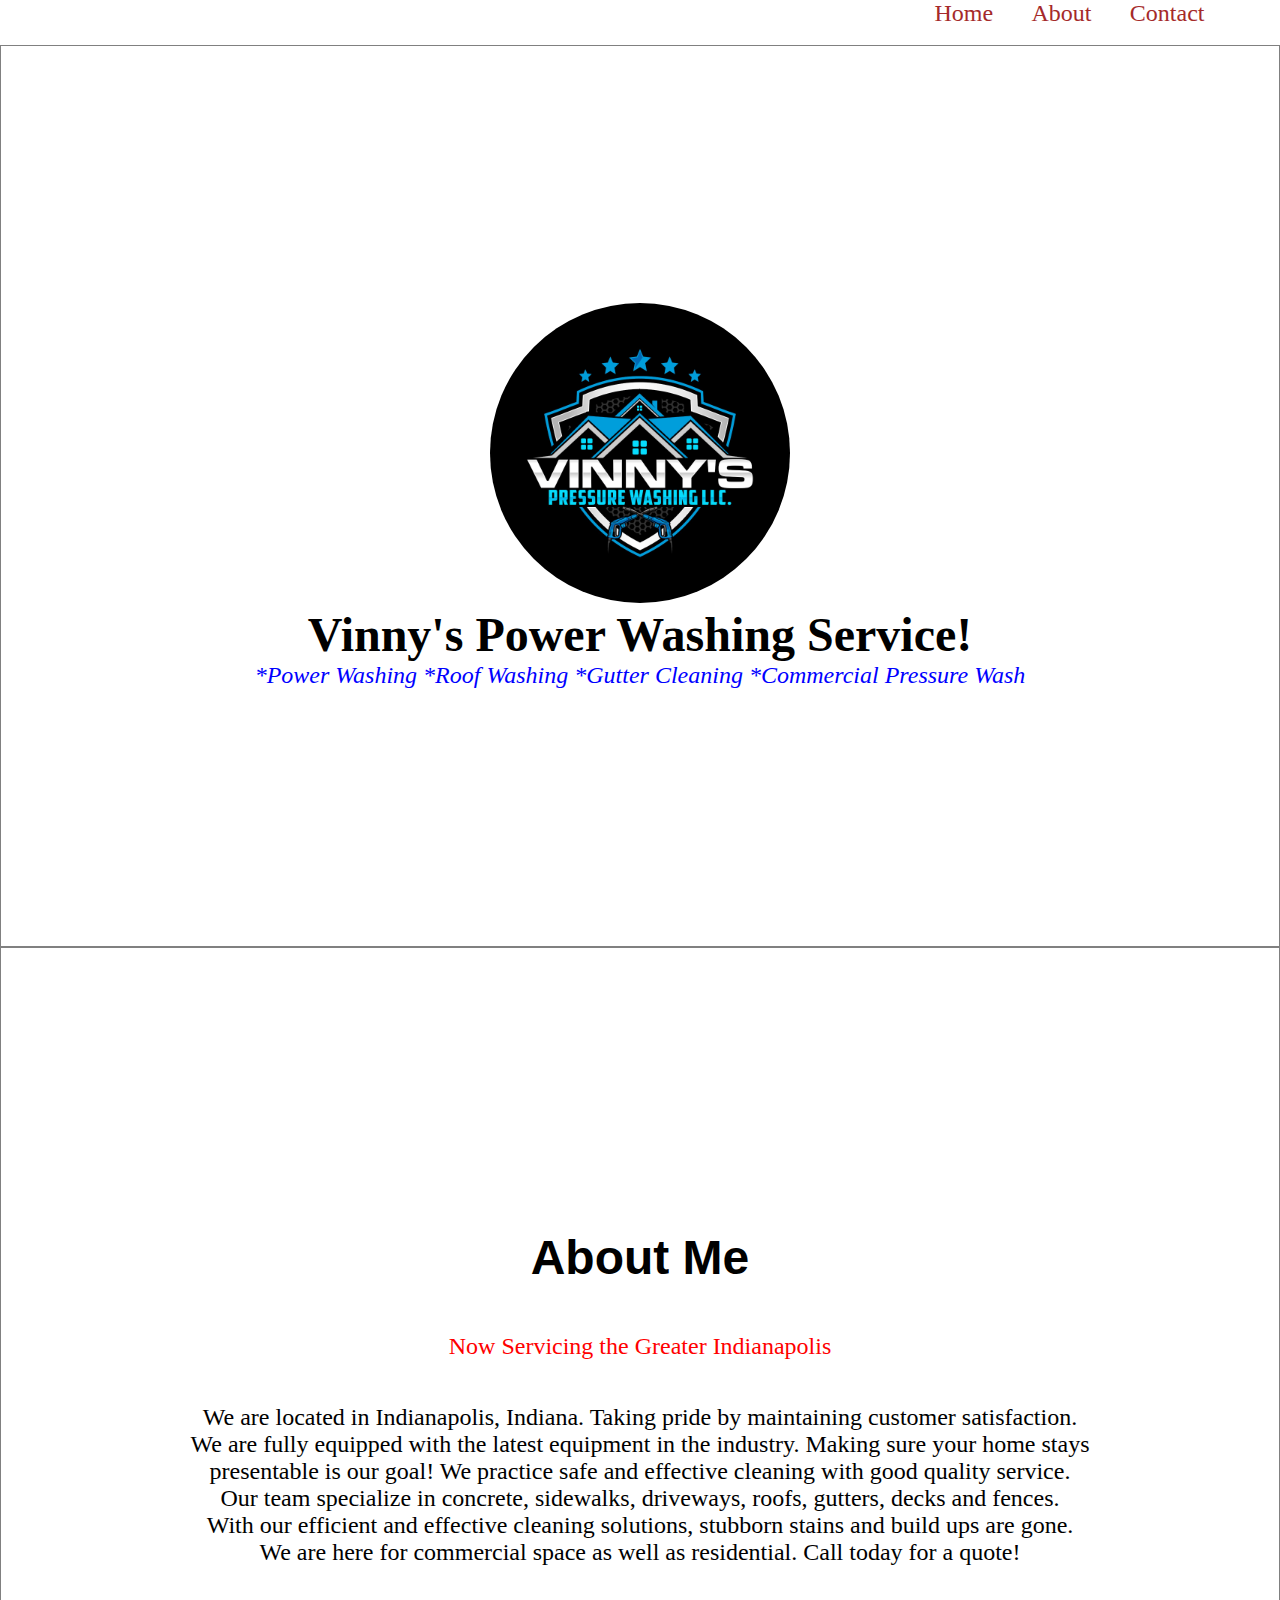
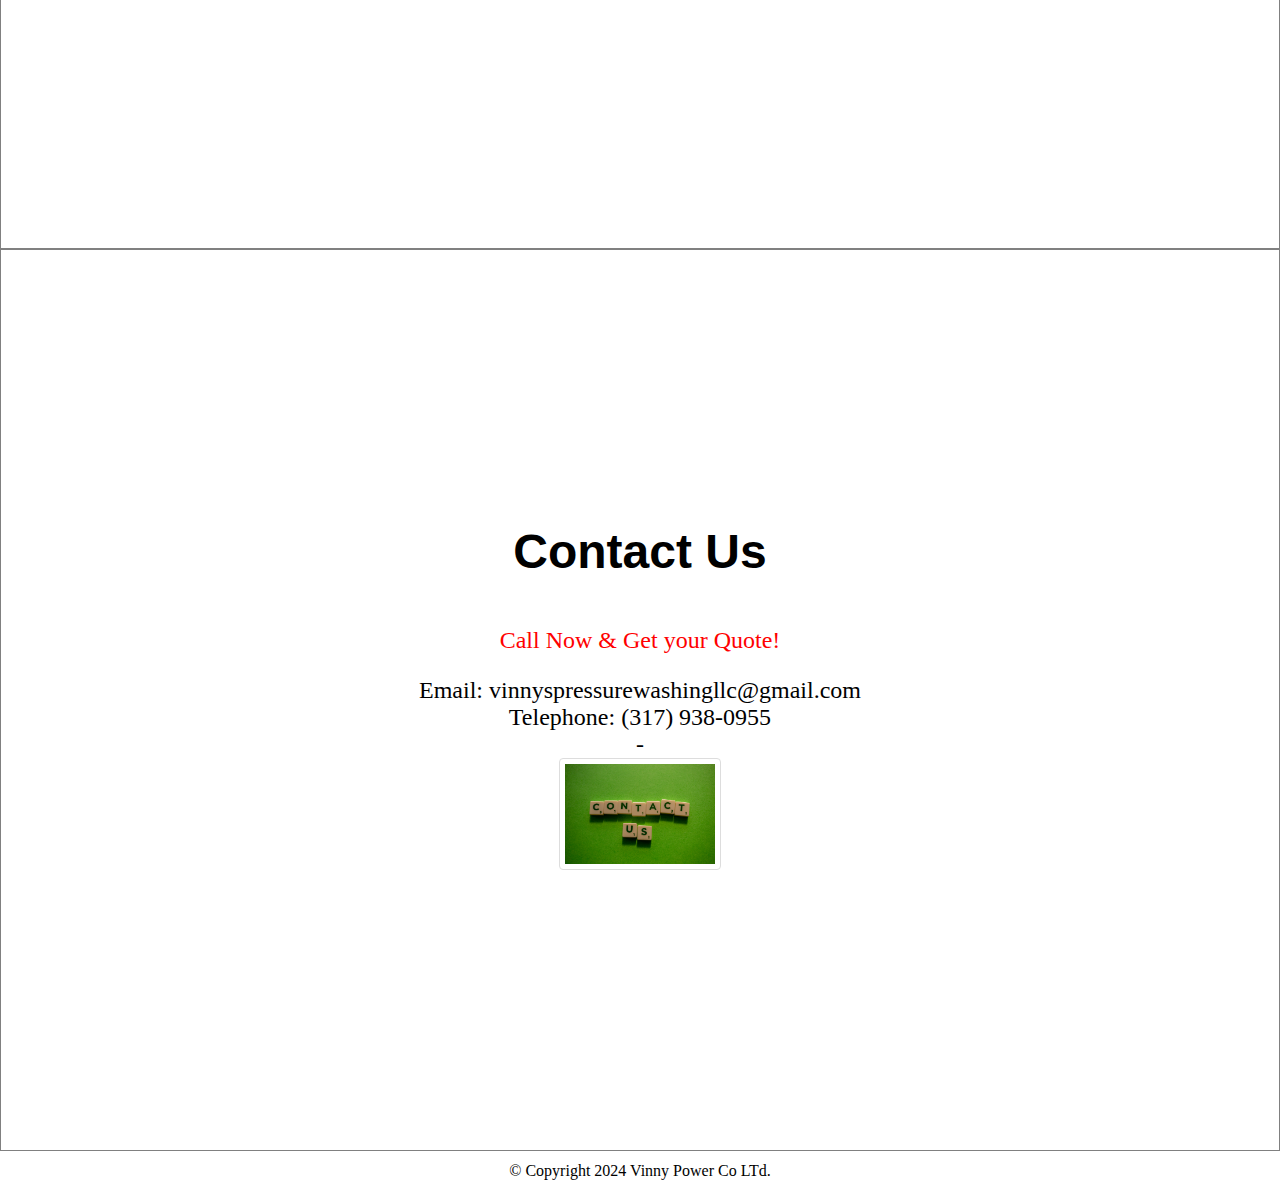
<file: index.html>
<!DOCTYPE html>
<html lang="en">
<head>
<meta charset="UTF-8">
<meta name="viewport" content="width=device-width, initial-scale=1.0">
<title>Vinny's Powerwashing</title>
<link rel="stylesheet" href="css/sheet.css">
<link rel="stylesheet" href="css/style.min.css">
</head>
<body>
<header>
<nav>
<ul>
<li><a href="#intro">Home</a></li>
<li><a href="#about">About</a></li>
<li><a href="#contact">Contact</a></li>
</ul>
</nav>
</header>
<main>

<section id="intro">
<div class="Container">
<img src="Images/washer.jpg" alt="display picture of powerwasher">
<h1>Vinny's Power Washing Service!</h1>
<p1> *Power Washing *Roof Washing *Gutter Cleaning *Commercial Pressure Wash<p1>
</div> 
</section>

<section id="about">
<div class="container">
<h2>About Me</h2>
<p>Now Servicing the Greater Indianapolis </p>
<ul>
<li>We are located in Indianapolis, Indiana. Taking pride by maintaining customer satisfaction.
</li>
<li>We are fully equipped with the latest equipment in the industry.  Making sure your home stays
</li>
<li>presentable is our goal! We practice safe and effective cleaning with good quality service.
</li>
<li> Our team specialize in concrete, sidewalks, driveways, roofs, gutters,  decks and fences.
</li>
<li>With our efficient and effective cleaning solutions, stubborn stains and build ups are gone.
</li>
<li> We are here for commercial space as well as residential. Call today for a quote! 
</li>
</ul>
</div>
</section>

<section id="contact">
<div class="container">
<h2>  Contact Us</h2>
<p> Call Now & Get your Quote!  </p>
<ul>
<li> Email:    vinnyspressurewashingllc@gmail.com </li>
<li>Telephone: (317) 938-0955 </li>
<li> - </li>
<li><img src="Images/contact_us.jpeg" alt="display picture of contact" class="image2"></li>
</ul>
</div>
</section>

</main>
<footer>
<p2>© Copyright 2024 Vinny Power Co LTd.</p2>
</footer>
</body>
</html>
</file>
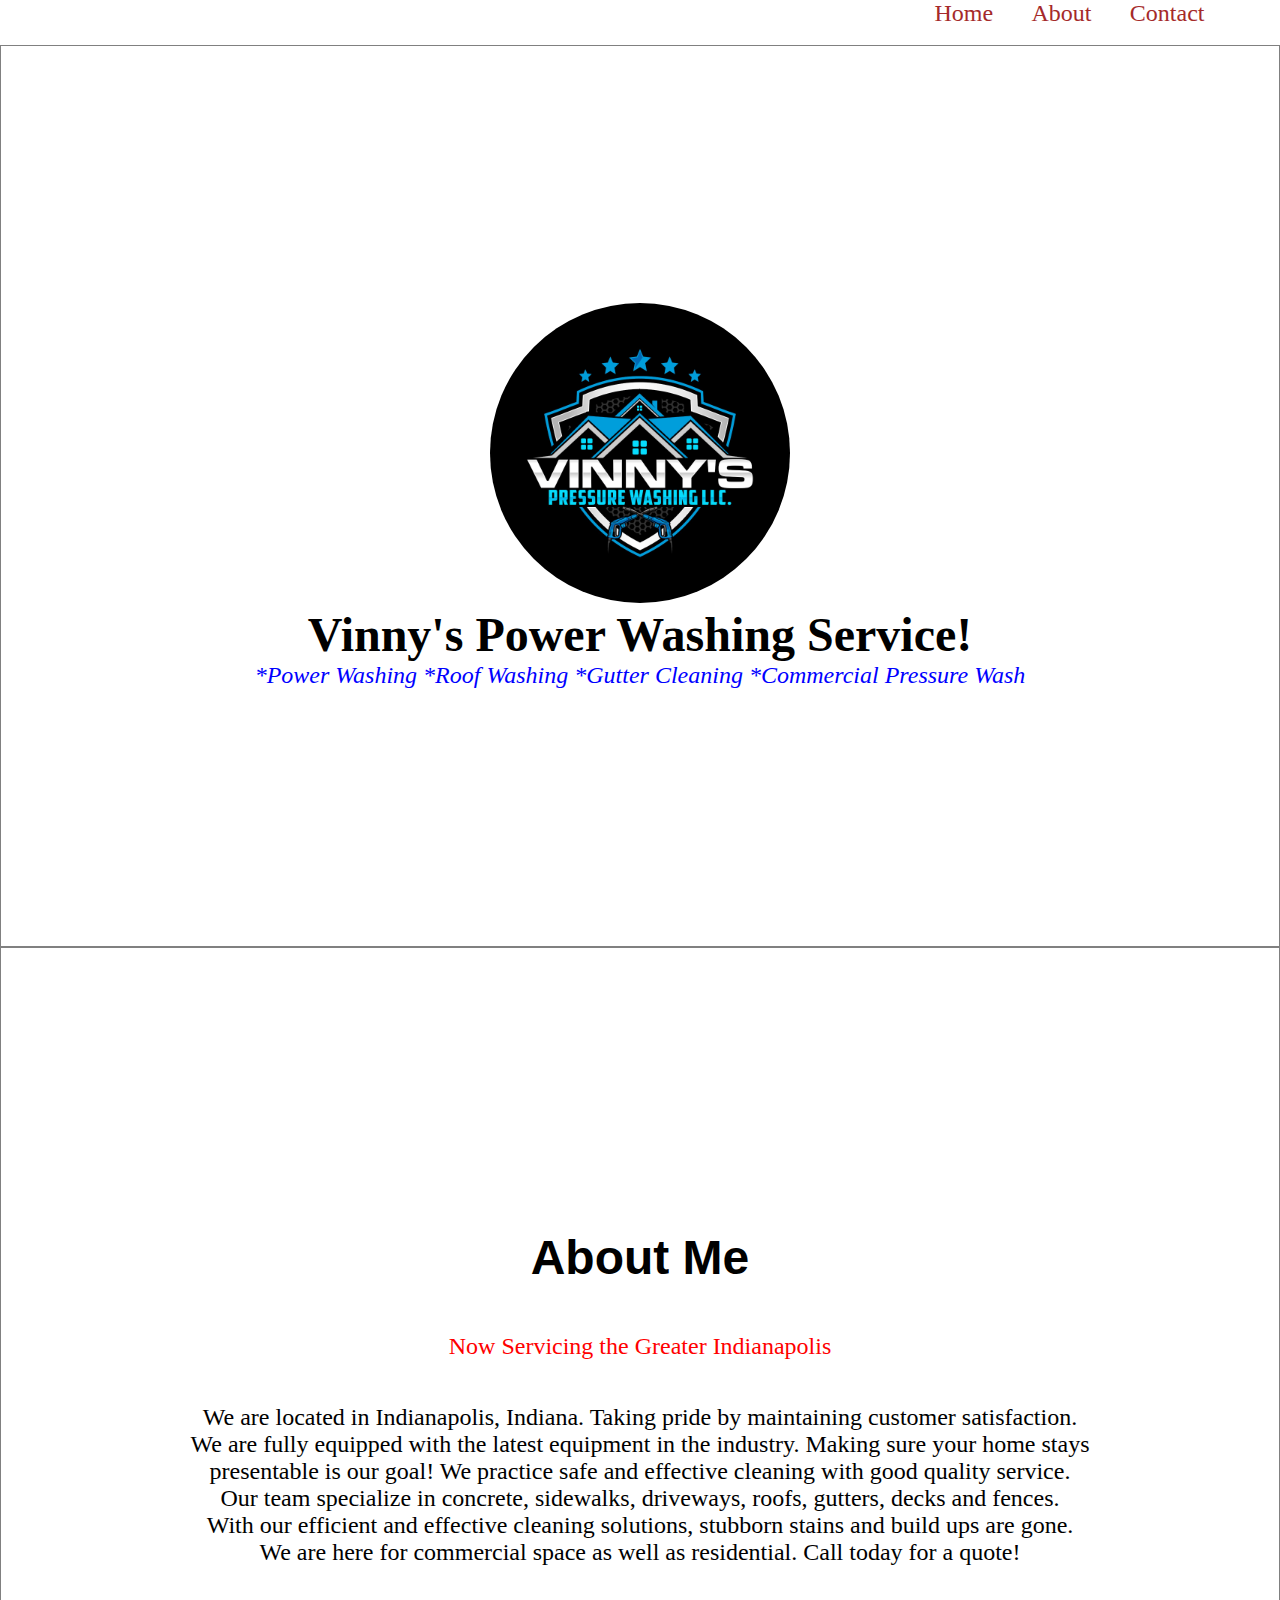
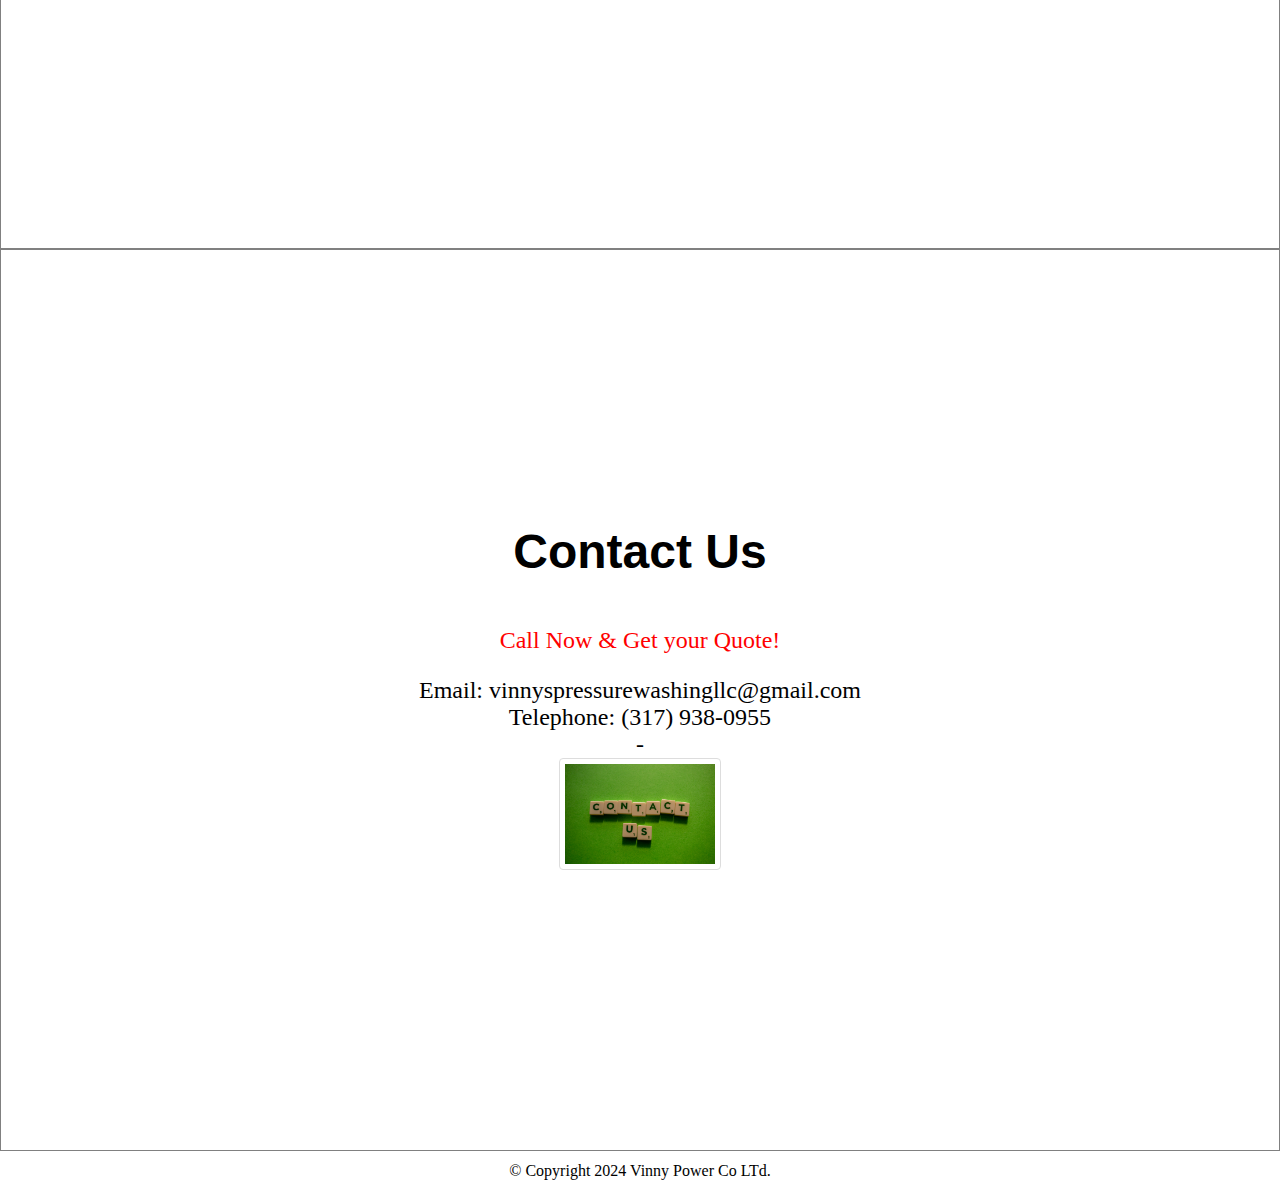
<file: website.html>
<!DOCTYPE html>
<html lang="en">
<head>
<meta charset="UTF-8">
<meta name="viewport" content="width=device-width, initial-scale=1.0">
<title>Vinny's Powerwashing</title>
<link rel="stylesheet" href="css/sheet.css">
<link rel="stylesheet" href="css/style.min.css">
</head>
<body>
<header>
<nav>
<ul>
<li><a href="#intro">Home</a></li>
<li><a href="#about">About</a></li>
<li><a href="#contact">Contact</a></li>
</ul>
</nav>
</header>
<main>

<section id="intro">
<div class="Container">
<img src="Images/washer.jpg" alt="display picture of powerwasher">
<h1>Vinny's Power Washing Service!</h1>
<p1> *Power Washing *Roof Washing *Gutter Cleaning *Commercial Pressure Wash<p1>
</div> 
</section>

<section id="about">
<div class="container">
<h2>About Me</h2>
<p>Now Servicing the Greater Indianapolis </p>
<ul>
<li>We are located in Indianapolis, Indiana. Taking pride by maintaining customer satisfaction.
</li>
<li>We are fully equipped with the latest equipment in the industry.  Making sure your home stays
</li>
<li>presentable is our goal! We practice safe and effective cleaning with good quality service.
</li>
<li> Our team specialize in concrete, sidewalks, driveways, roofs, gutters,  decks and fences.
</li>
<li>With our efficient and effective cleaning solutions, stubborn stains and build ups are gone.
</li>
<li> We are here for commercial space as well as residential. Call today for a quote! 
</li>
</ul>
</div>
</section>

<section id="contact">
<div class="container">
<h2>  Contact Us</h2>
<p> Call Now & Get your Quote!  </p>
<ul>
<li> Email:    vinnyspressurewashingllc@gmail.com </li>
<li>Telephone: (317) 938-0955 </li>
<li> - </li>
<li><img src="Images/contact_us.jpeg" alt="display picture of contact" class="image2"></li>
</ul>
</div>
</section>

</main>
<footer>
<p2>© Copyright 2024 Vinny Power Co LTd.</p2>
</footer>
</body>
</html>
</file>
<file: css/sheet.css>
*{
padding: 0;
margin: 0;
}

header{
height: 45px;
}




header nav ul{
display: flex;
margin-left: 70%;
list-style: none;
}

header nav ul li{
padding-left: 10%;
}

header a{
text-decoration: none;
color: brown;

}

ul {
  list-style-type: none;
  margin: 0;
  padding: 0;

}

li{
font-size: 1.5em;
}

body {
    text-align: center;
}

section{
height: 100vh;
border: 1px solid grey;
display: flex;
justify-content: center;
align-items: center;
}




.Container img{
height: 300px;
border-radius: 50%;
}

h1{
font-size:3em
}
h2{
margin-bottom: 1em;
font-size: 3em;
font-family: 'Lucida Sans', 'Lucida Sans Regular', 'Lucida Grande', 'Lucida Sans Unicode', Geneva, Verdana, sans-serif;
}

p{
margin-bottom: 5%;
font-size: 1.5rem;
color: red;
}

p1{
margin-bottom: 0%;
font-size: 1.5rem;
font-style: italic;
color: blue;
}

.Container ul{
margin-top: 2%;
font-size: 3rem;

}

.image2{
 border: 1px solid #ddd;
  border-radius: 4px;
  padding: 5px;
  width: 150px;
}

footer {
line-height: 40px;
display: flex;
justify-content: center;
font-size: 1rem;
}

#intro {
background-color: white;
}
#about{
background-color: white;
text-align: center;
}
#contact{
background-color: white;
}
</file>
<file: css/style.min.css>
@charset "UTF-8";
.wp-block-archives {
    box-sizing:border-box
}

.wp-block-archives-dropdown label {
    display:block
}

.wp-block-avatar {
    line-height:0
}

.wp-block-avatar, .wp-block-avatar img {
    box-sizing:border-box
}

.wp-block-avatar.aligncenter {
    text-align:center
}

.wp-block-audio {
    box-sizing:border-box
}

.wp-block-audio figcaption {
    margin-bottom: 1em;
    margin-top:.5em
}

.wp-block-audio audio {
    min-width: 300px;
    width:100%
}

.wp-block-button__link {
    box-sizing: border-box;
    cursor: pointer;
    display: inline-block;
    text-align: center;
    word-break:break-word
}

.wp-block-button__link.aligncenter {
    text-align:center
}

.wp-block-button__link.alignright {
    text-align:right
}

:where(.wp-block-button__link) {
    border-radius: 9999px;
    box-shadow: none;
    padding: calc(.667em + 2px) calc(1.333em + 2px);
    text-decoration:none
}

.wp-block-button[style * =text-decoration] .wp-block-button__link {
    text-decoration:inherit
}

.wp-block-buttons > .wp-block-button.has-custom-width {
    max-width:none
}

.wp-block-buttons > .wp-block-button.has-custom-width .wp-block-button__link {
    width:100%
}

.wp-block-buttons > .wp-block-button.has-custom-font-size .wp-block-button__link {
    font-size:inherit
}

.wp-block-buttons > .wp-block-button.wp-block-button__width-25 {
    width:calc(25% - var(--wp--style--block-gap, .5em) * .75)
}

.wp-block-buttons > .wp-block-button.wp-block-button__width-50 {
    width:calc(50% - var(--wp--style--block-gap, .5em) * .5)
}

.wp-block-buttons > .wp-block-button.wp-block-button__width-75 {
    width:calc(75% - var(--wp--style--block-gap, .5em) * .25)
}

.wp-block-buttons > .wp-block-button.wp-block-button__width-100 {
    flex-basis: 100%;
    width:100%
}

.wp-block-buttons.is-vertical > .wp-block-button.wp-block-button__width-25 {
    width:25%
}

.wp-block-buttons.is-vertical > .wp-block-button.wp-block-button__width-50 {
    width:50%
}

.wp-block-buttons.is-vertical > .wp-block-button.wp-block-button__width-75 {
    width:75%
}

.wp-block-button.is-style-squared, .wp-block-button__link.wp-block-button.is-style-squared {
    border-radius:0
}

.wp-block-button.no-border-radius, .wp-block-button__link.no-border-radius {
    border-radius:0 !important
}

.wp-block-button .wp-block-button__link.is-style-outline, .wp-block-button.is-style-outline > .wp-block-button__link {
    border: 2px solid;
    padding:.667em 1.333em
}

.wp-block-button .wp-block-button__link.is-style-outline:not(.has-text-color), .wp-block-button.is-style-outline > .wp-block-button__link:not(.has-text-color) {
    color:currentColor
}

.wp-block-button .wp-block-button__link.is-style-outline:not(.has-background), .wp-block-button.is-style-outline > .wp-block-button__link:not(.has-background) {
    background-color: transparent;
    background-image:none
}

.wp-block-button .wp-block-button__link:where(.has-border-color) {
    border-width:initial
}

.wp-block-button .wp-block-button__link:where([style * =border-top-color]) {
    border-top-width:medium
}

.wp-block-button .wp-block-button__link:where([style * =border-right-color]) {
    border-right-width:medium
}

.wp-block-button .wp-block-button__link:where([style * =border-bottom-color]) {
    border-bottom-width:medium
}

.wp-block-button .wp-block-button__link:where([style * =border-left-color]) {
    border-left-width:medium
}

.wp-block-button .wp-block-button__link:where([style * =border-style]) {
    border-width:initial
}

.wp-block-button .wp-block-button__link:where([style * =border-top-style]) {
    border-top-width:medium
}

.wp-block-button .wp-block-button__link:where([style * =border-right-style]) {
    border-right-width:medium
}

.wp-block-button .wp-block-button__link:where([style * =border-bottom-style]) {
    border-bottom-width:medium
}

.wp-block-button .wp-block-button__link:where([style * =border-left-style]) {
    border-left-width:medium
}

.wp-block-buttons.is-vertical {
    flex-direction:column
}

.wp-block-buttons.is-vertical > .wp-block-button:last-child {
    margin-bottom:0
}

.wp-block-buttons > .wp-block-button {
    display: inline-block;
    margin:0
}

.wp-block-buttons.is-content-justification-left {
    justify-content:flex-start
}

.wp-block-buttons.is-content-justification-left.is-vertical {
    align-items:flex-start
}

.wp-block-buttons.is-content-justification-center {
    justify-content:center
}

.wp-block-buttons.is-content-justification-center.is-vertical {
    align-items:center
}

.wp-block-buttons.is-content-justification-right {
    justify-content:flex-end
}

.wp-block-buttons.is-content-justification-right.is-vertical {
    align-items:flex-end
}

.wp-block-buttons.is-content-justification-space-between {
    justify-content:space-between
}

.wp-block-buttons.aligncenter {
    text-align:center
}

.wp-block-buttons:not(.is-content-justification-space-between, .is-content-justification-right, .is-content-justification-left, .is-content-justification-center) .wp-block-button.aligncenter {
    margin-left: auto;
    margin-right: auto;
    width:100%
}

.wp-block-buttons[style * =text-decoration] .wp-block-button, .wp-block-buttons[style * =text-decoration] .wp-block-button__link {
    text-decoration:inherit
}

.wp-block-buttons.has-custom-font-size .wp-block-button__link {
    font-size:inherit
}

.wp-block-button.aligncenter, .wp-block-calendar {
    text-align:center
}

.wp-block-calendar td, .wp-block-calendar th {
    border: 1px solid;
    padding:.25em
}

.wp-block-calendar th {
    font-weight:400
}

.wp-block-calendar caption {
    background-color:inherit
}

.wp-block-calendar table {
    border-collapse: collapse;
    width:100%
}

.wp-block-calendar table:where(:not(.has-text-color)) {
    color:#40464d
}

.wp-block-calendar table:where(:not(.has-text-color)) td, .wp-block-calendar table:where(:not(.has-text-color)) th {
    border-color:#ddd
}

.wp-block-calendar table.has-background th {
    background-color:inherit
}

.wp-block-calendar table.has-text-color th {
    color:inherit
}

:where(.wp-block-calendar table:not(.has-background) th) {
    background:#ddd
}

.wp-block-categories {
    box-sizing:border-box
}

.wp-block-categories.alignleft {
    margin-right:2em
}

.wp-block-categories.alignright {
    margin-left:2em
}

.wp-block-categories.wp-block-categories-dropdown.aligncenter {
    text-align:center
}

.wp-block-code {
    box-sizing:border-box
}

.wp-block-code code {
    display: block;
    font-family: inherit;
    overflow-wrap: break-word;
    white-space:pre-wrap
}

.wp-block-columns {
    align-items: normal !important;
    box-sizing: border-box;
    display: flex;
    flex-wrap:wrap !important
}

@media (min-width: 782px) {
    .wp-block-columns {
        flex-wrap:nowrap !important
    }
}

.wp-block-columns.are-vertically-aligned-top {
    align-items:flex-start
}

.wp-block-columns.are-vertically-aligned-center {
    align-items:center
}

.wp-block-columns.are-vertically-aligned-bottom {
    align-items:flex-end
}

@media (max-width: 781px) {
    .wp-block-columns:not(.is-not-stacked-on-mobile) > .wp-block-column {
        flex-basis:100% !important
    }
}

@media (min-width: 782px) {
    .wp-block-columns:not(.is-not-stacked-on-mobile) > .wp-block-column {
        flex-basis: 0;
        flex-grow:1
    }

    .wp-block-columns:not(.is-not-stacked-on-mobile) > .wp-block-column[style * =flex-basis] {
        flex-grow:0
    }
}

.wp-block-columns.is-not-stacked-on-mobile {
    flex-wrap:nowrap !important
}

.wp-block-columns.is-not-stacked-on-mobile > .wp-block-column {
    flex-basis: 0;
    flex-grow:1
}

.wp-block-columns.is-not-stacked-on-mobile > .wp-block-column[style * =flex-basis] {
    flex-grow:0
}

:where(.wp-block-columns) {
    margin-bottom:1.75em
}

:where(.wp-block-columns.has-background) {
    padding:1.25em 2.375em
}

.wp-block-column {
    flex-grow: 1;
    min-width: 0;
    overflow-wrap: break-word;
    word-break:break-word
}

.wp-block-column.is-vertically-aligned-top {
    align-self:flex-start
}

.wp-block-column.is-vertically-aligned-center {
    align-self:center
}

.wp-block-column.is-vertically-aligned-bottom {
    align-self:flex-end
}

.wp-block-column.is-vertically-aligned-stretch {
    align-self:stretch
}

.wp-block-column.is-vertically-aligned-bottom, .wp-block-column.is-vertically-aligned-center, .wp-block-column.is-vertically-aligned-top {
    width:100%
}

.wp-block-post-comments {
    box-sizing:border-box
}

.wp-block-post-comments .alignleft {
    float:left
}

.wp-block-post-comments .alignright {
    float:right
}

.wp-block-post-comments .navigation:after {
    clear: both;
    content: "";
    display:table
}

.wp-block-post-comments .commentlist {
    clear: both;
    list-style: none;
    margin: 0;
    padding:0
}

.wp-block-post-comments .commentlist .comment {
    min-height: 2.25em;
    padding-left:3.25em
}

.wp-block-post-comments .commentlist .comment p {
    font-size: 1em;
    line-height: 1.8;
    margin:1em 0
}

.wp-block-post-comments .commentlist .children {
    list-style: none;
    margin: 0;
    padding:0
}

.wp-block-post-comments .comment-author {
    line-height:1.5
}

.wp-block-post-comments .comment-author .avatar {
    border-radius: 1.5em;
    display: block;
    float: left;
    height: 2.5em;
    margin-right: .75em;
    margin-top: .5em;
    width:2.5em
}

.wp-block-post-comments .comment-author cite {
    font-style:normal
}

.wp-block-post-comments .comment-meta {
    font-size: .875em;
    line-height:1.5
}

.wp-block-post-comments .comment-meta b {
    font-weight:400
}

.wp-block-post-comments .comment-meta .comment-awaiting-moderation {
    display: block;
    margin-bottom: 1em;
    margin-top:1em
}

.wp-block-post-comments .comment-body .commentmetadata {
    font-size:.875em
}

.wp-block-post-comments .comment-form-author label, .wp-block-post-comments .comment-form-comment label, .wp-block-post-comments .comment-form-email label, .wp-block-post-comments .comment-form-url label {
    display: block;
    margin-bottom:.25em
}

.wp-block-post-comments .comment-form input:not([type=submit]):not([type=checkbox]), .wp-block-post-comments .comment-form textarea {
    box-sizing: border-box;
    display: block;
    width:100%
}

.wp-block-post-comments .comment-form-cookies-consent {
    display: flex;
    gap:.25em
}

.wp-block-post-comments .comment-form-cookies-consent #wp-comment-cookies-consent {
    margin-top:.35em
}

.wp-block-post-comments .comment-reply-title {
    margin-bottom:0
}

.wp-block-post-comments .comment-reply-title :where(small) {
    font-size: var(--wp--preset--font-size--medium, smaller);
    margin-left:.5em
}

.wp-block-post-comments .reply {
    font-size: .875em;
    margin-bottom:1.4em
}

.wp-block-post-comments input:not([type=submit]), .wp-block-post-comments textarea {
    border: 1px solid #949494;
    font-family: inherit;
    font-size:1em
}

.wp-block-post-comments input:not([type=submit]):not([type=checkbox]), .wp-block-post-comments textarea {
    padding:calc(.667em + 2px)
}

:where(.wp-block-post-comments input[type=submit]) {
    border:none
}

.wp-block-comments-pagination > .wp-block-comments-pagination-next, .wp-block-comments-pagination > .wp-block-comments-pagination-numbers, .wp-block-comments-pagination > .wp-block-comments-pagination-previous {
    margin-bottom: .5em;
    margin-right:.5em
}

.wp-block-comments-pagination > .wp-block-comments-pagination-next:last-child, .wp-block-comments-pagination > .wp-block-comments-pagination-numbers:last-child, .wp-block-comments-pagination > .wp-block-comments-pagination-previous:last-child {
    margin-right:0
}

.wp-block-comments-pagination .wp-block-comments-pagination-previous-arrow {
    display: inline-block;
    margin-right:1ch
}

.wp-block-comments-pagination .wp-block-comments-pagination-previous-arrow:not(.is-arrow-chevron) {
    transform:scaleX(1)
}

.wp-block-comments-pagination .wp-block-comments-pagination-next-arrow {
    display: inline-block;
    margin-left:1ch
}

.wp-block-comments-pagination .wp-block-comments-pagination-next-arrow:not(.is-arrow-chevron) {
    transform:scaleX(1)
}

.wp-block-comments-pagination.aligncenter {
    justify-content:center
}

.wp-block-comment-template {
    box-sizing: border-box;
    list-style: none;
    margin-bottom: 0;
    max-width: 100%;
    padding:0
}

.wp-block-comment-template li {
    clear:both
}

.wp-block-comment-template ol {
    list-style: none;
    margin-bottom: 0;
    max-width: 100%;
    padding-left:2rem
}

.wp-block-comment-template.alignleft {
    float:left
}

.wp-block-comment-template.aligncenter {
    margin-left: auto;
    margin-right: auto;
    width: -moz-fit-content;
    width:fit-content
}

.wp-block-comment-template.alignright {
    float:right
}

.wp-block-cover, .wp-block-cover-image {
    align-items: center;
    background-position: 50%;
    box-sizing: border-box;
    display: flex;
    justify-content: center;
    min-height: 430px;
    overflow: hidden;
    overflow: clip;
    padding: 1em;
    position:relative
}

.wp-block-cover .has-background-dim:not([class * =-background-color]), .wp-block-cover-image .has-background-dim:not([class * =-background-color]), .wp-block-cover-image.has-background-dim:not([class * =-background-color]), .wp-block-cover.has-background-dim:not([class * =-background-color]) {
    background-color:#000
}

.wp-block-cover .has-background-dim.has-background-gradient, .wp-block-cover-image .has-background-dim.has-background-gradient {
    background-color:transparent
}

.wp-block-cover-image.has-background-dim:before, .wp-block-cover.has-background-dim:before {
    background-color: inherit;
    content: ""
}

.wp-block-cover .wp-block-cover__background, .wp-block-cover .wp-block-cover__gradient-background, .wp-block-cover-image .wp-block-cover__background, .wp-block-cover-image .wp-block-cover__gradient-background, .wp-block-cover-image.has-background-dim:not(.has-background-gradient):before, .wp-block-cover.has-background-dim:not(.has-background-gradient):before {
    bottom: 0;
    left: 0;
    opacity: .5;
    position: absolute;
    right: 0;
    top: 0;
    z-index:1
}

.wp-block-cover-image.has-background-dim.has-background-dim-10 .wp-block-cover__background, .wp-block-cover-image.has-background-dim.has-background-dim-10 .wp-block-cover__gradient-background, .wp-block-cover-image.has-background-dim.has-background-dim-10:not(.has-background-gradient):before, .wp-block-cover.has-background-dim.has-background-dim-10 .wp-block-cover__background, .wp-block-cover.has-background-dim.has-background-dim-10 .wp-block-cover__gradient-background, .wp-block-cover.has-background-dim.has-background-dim-10:not(.has-background-gradient):before {
    opacity:.1
}

.wp-block-cover-image.has-background-dim.has-background-dim-20 .wp-block-cover__background, .wp-block-cover-image.has-background-dim.has-background-dim-20 .wp-block-cover__gradient-background, .wp-block-cover-image.has-background-dim.has-background-dim-20:not(.has-background-gradient):before, .wp-block-cover.has-background-dim.has-background-dim-20 .wp-block-cover__background, .wp-block-cover.has-background-dim.has-background-dim-20 .wp-block-cover__gradient-background, .wp-block-cover.has-background-dim.has-background-dim-20:not(.has-background-gradient):before {
    opacity:.2
}

.wp-block-cover-image.has-background-dim.has-background-dim-30 .wp-block-cover__background, .wp-block-cover-image.has-background-dim.has-background-dim-30 .wp-block-cover__gradient-background, .wp-block-cover-image.has-background-dim.has-background-dim-30:not(.has-background-gradient):before, .wp-block-cover.has-background-dim.has-background-dim-30 .wp-block-cover__background, .wp-block-cover.has-background-dim.has-background-dim-30 .wp-block-cover__gradient-background, .wp-block-cover.has-background-dim.has-background-dim-30:not(.has-background-gradient):before {
    opacity:.3
}

.wp-block-cover-image.has-background-dim.has-background-dim-40 .wp-block-cover__background, .wp-block-cover-image.has-background-dim.has-background-dim-40 .wp-block-cover__gradient-background, .wp-block-cover-image.has-background-dim.has-background-dim-40:not(.has-background-gradient):before, .wp-block-cover.has-background-dim.has-background-dim-40 .wp-block-cover__background, .wp-block-cover.has-background-dim.has-background-dim-40 .wp-block-cover__gradient-background, .wp-block-cover.has-background-dim.has-background-dim-40:not(.has-background-gradient):before {
    opacity:.4
}

.wp-block-cover-image.has-background-dim.has-background-dim-50 .wp-block-cover__background, .wp-block-cover-image.has-background-dim.has-background-dim-50 .wp-block-cover__gradient-background, .wp-block-cover-image.has-background-dim.has-background-dim-50:not(.has-background-gradient):before, .wp-block-cover.has-background-dim.has-background-dim-50 .wp-block-cover__background, .wp-block-cover.has-background-dim.has-background-dim-50 .wp-block-cover__gradient-background, .wp-block-cover.has-background-dim.has-background-dim-50:not(.has-background-gradient):before {
    opacity:.5
}

.wp-block-cover-image.has-background-dim.has-background-dim-60 .wp-block-cover__background, .wp-block-cover-image.has-background-dim.has-background-dim-60 .wp-block-cover__gradient-background, .wp-block-cover-image.has-background-dim.has-background-dim-60:not(.has-background-gradient):before, .wp-block-cover.has-background-dim.has-background-dim-60 .wp-block-cover__background, .wp-block-cover.has-background-dim.has-background-dim-60 .wp-block-cover__gradient-background, .wp-block-cover.has-background-dim.has-background-dim-60:not(.has-background-gradient):before {
    opacity:.6
}

.wp-block-cover-image.has-background-dim.has-background-dim-70 .wp-block-cover__background, .wp-block-cover-image.has-background-dim.has-background-dim-70 .wp-block-cover__gradient-background, .wp-block-cover-image.has-background-dim.has-background-dim-70:not(.has-background-gradient):before, .wp-block-cover.has-background-dim.has-background-dim-70 .wp-block-cover__background, .wp-block-cover.has-background-dim.has-background-dim-70 .wp-block-cover__gradient-background, .wp-block-cover.has-background-dim.has-background-dim-70:not(.has-background-gradient):before {
    opacity:.7
}

.wp-block-cover-image.has-background-dim.has-background-dim-80 .wp-block-cover__background, .wp-block-cover-image.has-background-dim.has-background-dim-80 .wp-block-cover__gradient-background, .wp-block-cover-image.has-background-dim.has-background-dim-80:not(.has-background-gradient):before, .wp-block-cover.has-background-dim.has-background-dim-80 .wp-block-cover__background, .wp-block-cover.has-background-dim.has-background-dim-80 .wp-block-cover__gradient-background, .wp-block-cover.has-background-dim.has-background-dim-80:not(.has-background-gradient):before {
    opacity:.8
}

.wp-block-cover-image.has-background-dim.has-background-dim-90 .wp-block-cover__background, .wp-block-cover-image.has-background-dim.has-background-dim-90 .wp-block-cover__gradient-background, .wp-block-cover-image.has-background-dim.has-background-dim-90:not(.has-background-gradient):before, .wp-block-cover.has-background-dim.has-background-dim-90 .wp-block-cover__background, .wp-block-cover.has-background-dim.has-background-dim-90 .wp-block-cover__gradient-background, .wp-block-cover.has-background-dim.has-background-dim-90:not(.has-background-gradient):before {
    opacity:.9
}

.wp-block-cover-image.has-background-dim.has-background-dim-100 .wp-block-cover__background, .wp-block-cover-image.has-background-dim.has-background-dim-100 .wp-block-cover__gradient-background, .wp-block-cover-image.has-background-dim.has-background-dim-100:not(.has-background-gradient):before, .wp-block-cover.has-background-dim.has-background-dim-100 .wp-block-cover__background, .wp-block-cover.has-background-dim.has-background-dim-100 .wp-block-cover__gradient-background, .wp-block-cover.has-background-dim.has-background-dim-100:not(.has-background-gradient):before {
    opacity:1
}

.wp-block-cover .wp-block-cover__background.has-background-dim.has-background-dim-0, .wp-block-cover .wp-block-cover__gradient-background.has-background-dim.has-background-dim-0, .wp-block-cover-image .wp-block-cover__background.has-background-dim.has-background-dim-0, .wp-block-cover-image .wp-block-cover__gradient-background.has-background-dim.has-background-dim-0 {
    opacity:0
}

.wp-block-cover .wp-block-cover__background.has-background-dim.has-background-dim-10, .wp-block-cover .wp-block-cover__gradient-background.has-background-dim.has-background-dim-10, .wp-block-cover-image .wp-block-cover__background.has-background-dim.has-background-dim-10, .wp-block-cover-image .wp-block-cover__gradient-background.has-background-dim.has-background-dim-10 {
    opacity:.1
}

.wp-block-cover .wp-block-cover__background.has-background-dim.has-background-dim-20, .wp-block-cover .wp-block-cover__gradient-background.has-background-dim.has-background-dim-20, .wp-block-cover-image .wp-block-cover__background.has-background-dim.has-background-dim-20, .wp-block-cover-image .wp-block-cover__gradient-background.has-background-dim.has-background-dim-20 {
    opacity:.2
}

.wp-block-cover .wp-block-cover__background.has-background-dim.has-background-dim-30, .wp-block-cover .wp-block-cover__gradient-background.has-background-dim.has-background-dim-30, .wp-block-cover-image .wp-block-cover__background.has-background-dim.has-background-dim-30, .wp-block-cover-image .wp-block-cover__gradient-background.has-background-dim.has-background-dim-30 {
    opacity:.3
}

.wp-block-cover .wp-block-cover__background.has-background-dim.has-background-dim-40, .wp-block-cover .wp-block-cover__gradient-background.has-background-dim.has-background-dim-40, .wp-block-cover-image .wp-block-cover__background.has-background-dim.has-background-dim-40, .wp-block-cover-image .wp-block-cover__gradient-background.has-background-dim.has-background-dim-40 {
    opacity:.4
}

.wp-block-cover .wp-block-cover__background.has-background-dim.has-background-dim-50, .wp-block-cover .wp-block-cover__gradient-background.has-background-dim.has-background-dim-50, .wp-block-cover-image .wp-block-cover__background.has-background-dim.has-background-dim-50, .wp-block-cover-image .wp-block-cover__gradient-background.has-background-dim.has-background-dim-50 {
    opacity:.5
}

.wp-block-cover .wp-block-cover__background.has-background-dim.has-background-dim-60, .wp-block-cover .wp-block-cover__gradient-background.has-background-dim.has-background-dim-60, .wp-block-cover-image .wp-block-cover__background.has-background-dim.has-background-dim-60, .wp-block-cover-image .wp-block-cover__gradient-background.has-background-dim.has-background-dim-60 {
    opacity:.6
}

.wp-block-cover .wp-block-cover__background.has-background-dim.has-background-dim-70, .wp-block-cover .wp-block-cover__gradient-background.has-background-dim.has-background-dim-70, .wp-block-cover-image .wp-block-cover__background.has-background-dim.has-background-dim-70, .wp-block-cover-image .wp-block-cover__gradient-background.has-background-dim.has-background-dim-70 {
    opacity:.7
}

.wp-block-cover .wp-block-cover__background.has-background-dim.has-background-dim-80, .wp-block-cover .wp-block-cover__gradient-background.has-background-dim.has-background-dim-80, .wp-block-cover-image .wp-block-cover__background.has-background-dim.has-background-dim-80, .wp-block-cover-image .wp-block-cover__gradient-background.has-background-dim.has-background-dim-80 {
    opacity:.8
}

.wp-block-cover .wp-block-cover__background.has-background-dim.has-background-dim-90, .wp-block-cover .wp-block-cover__gradient-background.has-background-dim.has-background-dim-90, .wp-block-cover-image .wp-block-cover__background.has-background-dim.has-background-dim-90, .wp-block-cover-image .wp-block-cover__gradient-background.has-background-dim.has-background-dim-90 {
    opacity:.9
}

.wp-block-cover .wp-block-cover__background.has-background-dim.has-background-dim-100, .wp-block-cover .wp-block-cover__gradient-background.has-background-dim.has-background-dim-100, .wp-block-cover-image .wp-block-cover__background.has-background-dim.has-background-dim-100, .wp-block-cover-image .wp-block-cover__gradient-background.has-background-dim.has-background-dim-100 {
    opacity:1
}

.wp-block-cover-image.alignleft, .wp-block-cover-image.alignright, .wp-block-cover.alignleft, .wp-block-cover.alignright {
    max-width: 420px;
    width:100%
}

.wp-block-cover-image:after, .wp-block-cover:after {
    content: "";
    display: block;
    font-size: 0;
    min-height:inherit
}

@supports (position: sticky) {
    .wp-block-cover-image:after, .wp-block-cover:after {
        content:none
    }
}

.wp-block-cover-image.aligncenter, .wp-block-cover-image.alignleft, .wp-block-cover-image.alignright, .wp-block-cover.aligncenter, .wp-block-cover.alignleft, .wp-block-cover.alignright {
    display:flex
}

.wp-block-cover .wp-block-cover__inner-container, .wp-block-cover-image .wp-block-cover__inner-container {
    color: inherit;
    width: 100%;
    z-index:1
}

.wp-block-cover h1:where(:not(.has-text-color)), .wp-block-cover h2:where(:not(.has-text-color)), .wp-block-cover h3:where(:not(.has-text-color)), .wp-block-cover h4:where(:not(.has-text-color)), .wp-block-cover h5:where(:not(.has-text-color)), .wp-block-cover h6:where(:not(.has-text-color)), .wp-block-cover p:where(:not(.has-text-color)), .wp-block-cover-image h1:where(:not(.has-text-color)), .wp-block-cover-image h2:where(:not(.has-text-color)), .wp-block-cover-image h3:where(:not(.has-text-color)), .wp-block-cover-image h4:where(:not(.has-text-color)), .wp-block-cover-image h5:where(:not(.has-text-color)), .wp-block-cover-image h6:where(:not(.has-text-color)), .wp-block-cover-image p:where(:not(.has-text-color)) {
    color:inherit
}

.wp-block-cover-image.is-position-top-left, .wp-block-cover.is-position-top-left {
    align-items: flex-start;
    justify-content:flex-start
}

.wp-block-cover-image.is-position-top-center, .wp-block-cover.is-position-top-center {
    align-items: flex-start;
    justify-content:center
}

.wp-block-cover-image.is-position-top-right, .wp-block-cover.is-position-top-right {
    align-items: flex-start;
    justify-content:flex-end
}

.wp-block-cover-image.is-position-center-left, .wp-block-cover.is-position-center-left {
    align-items: center;
    justify-content:flex-start
}

.wp-block-cover-image.is-position-center-center, .wp-block-cover.is-position-center-center {
    align-items: center;
    justify-content:center
}

.wp-block-cover-image.is-position-center-right, .wp-block-cover.is-position-center-right {
    align-items: center;
    justify-content:flex-end
}

.wp-block-cover-image.is-position-bottom-left, .wp-block-cover.is-position-bottom-left {
    align-items: flex-end;
    justify-content:flex-start
}

.wp-block-cover-image.is-position-bottom-center, .wp-block-cover.is-position-bottom-center {
    align-items: flex-end;
    justify-content:center
}

.wp-block-cover-image.is-position-bottom-right, .wp-block-cover.is-position-bottom-right {
    align-items: flex-end;
    justify-content:flex-end
}

.wp-block-cover-image.has-custom-content-position.has-custom-content-position .wp-block-cover__inner-container, .wp-block-cover.has-custom-content-position.has-custom-content-position .wp-block-cover__inner-container {
    margin:0
}

.wp-block-cover-image.has-custom-content-position.has-custom-content-position.is-position-bottom-left .wp-block-cover__inner-container, .wp-block-cover-image.has-custom-content-position.has-custom-content-position.is-position-bottom-right .wp-block-cover__inner-container, .wp-block-cover-image.has-custom-content-position.has-custom-content-position.is-position-center-left .wp-block-cover__inner-container, .wp-block-cover-image.has-custom-content-position.has-custom-content-position.is-position-center-right .wp-block-cover__inner-container, .wp-block-cover-image.has-custom-content-position.has-custom-content-position.is-position-top-left .wp-block-cover__inner-container, .wp-block-cover-image.has-custom-content-position.has-custom-content-position.is-position-top-right .wp-block-cover__inner-container, .wp-block-cover.has-custom-content-position.has-custom-content-position.is-position-bottom-left .wp-block-cover__inner-container, .wp-block-cover.has-custom-content-position.has-custom-content-position.is-position-bottom-right .wp-block-cover__inner-container, .wp-block-cover.has-custom-content-position.has-custom-content-position.is-position-center-left .wp-block-cover__inner-container, .wp-block-cover.has-custom-content-position.has-custom-content-position.is-position-center-right .wp-block-cover__inner-container, .wp-block-cover.has-custom-content-position.has-custom-content-position.is-position-top-left .wp-block-cover__inner-container, .wp-block-cover.has-custom-content-position.has-custom-content-position.is-position-top-right .wp-block-cover__inner-container {
    margin: 0;
    width:auto
}

.wp-block-cover .wp-block-cover__image-background, .wp-block-cover video.wp-block-cover__video-background, .wp-block-cover-image .wp-block-cover__image-background, .wp-block-cover-image video.wp-block-cover__video-background {
    border: none;
    bottom: 0;
    box-shadow: none;
    height: 100%;
    left: 0;
    margin: 0;
    max-height: none;
    max-width: none;
    object-fit: cover;
    outline: none;
    padding: 0;
    position: absolute;
    right: 0;
    top: 0;
    width:100%
}

.wp-block-cover-image.has-parallax, .wp-block-cover.has-parallax, .wp-block-cover__image-background.has-parallax, video.wp-block-cover__video-background.has-parallax {
    background-attachment: fixed;
    background-repeat: no-repeat;
    background-size:cover
}

@supports (-webkit-touch-callout: inherit) {
    .wp-block-cover-image.has-parallax, .wp-block-cover.has-parallax, .wp-block-cover__image-background.has-parallax, video.wp-block-cover__video-background.has-parallax {
        background-attachment:scroll
    }
}

@media (prefers-reduced-motion: reduce) {
    .wp-block-cover-image.has-parallax, .wp-block-cover.has-parallax, .wp-block-cover__image-background.has-parallax, video.wp-block-cover__video-background.has-parallax {
        background-attachment:scroll
    }
}

.wp-block-cover-image.is-repeated, .wp-block-cover.is-repeated, .wp-block-cover__image-background.is-repeated, video.wp-block-cover__video-background.is-repeated {
    background-repeat: repeat;
    background-size:auto
}

.wp-block-cover__image-background, .wp-block-cover__video-background {
    z-index:0
}

.wp-block-cover-image-text, .wp-block-cover-image-text a, .wp-block-cover-image-text a:active, .wp-block-cover-image-text a:focus, .wp-block-cover-image-text a:hover, .wp-block-cover-text, .wp-block-cover-text a, .wp-block-cover-text a:active, .wp-block-cover-text a:focus, .wp-block-cover-text a:hover, section.wp-block-cover-image h2, section.wp-block-cover-image h2 a, section.wp-block-cover-image h2 a:active, section.wp-block-cover-image h2 a:focus, section.wp-block-cover-image h2 a:hover {
    color:#fff
}

.wp-block-cover-image .wp-block-cover.has-left-content {
    justify-content:flex-start
}

.wp-block-cover-image .wp-block-cover.has-right-content {
    justify-content:flex-end
}

.wp-block-cover-image.has-left-content .wp-block-cover-image-text, .wp-block-cover.has-left-content .wp-block-cover-text, section.wp-block-cover-image.has-left-content > h2 {
    margin-left: 0;
    text-align:left
}

.wp-block-cover-image.has-right-content .wp-block-cover-image-text, .wp-block-cover.has-right-content .wp-block-cover-text, section.wp-block-cover-image.has-right-content > h2 {
    margin-right: 0;
    text-align:right
}

.wp-block-cover .wp-block-cover-text, .wp-block-cover-image .wp-block-cover-image-text, section.wp-block-cover-image > h2 {
    font-size: 2em;
    line-height: 1.25;
    margin-bottom: 0;
    max-width: 840px;
    padding: .44em;
    text-align: center;
    z-index:1
}

:where(.wp-block-cover-image:not(.has-text-color)), :where(.wp-block-cover:not(.has-text-color)) {
    color:#fff
}

:where(.wp-block-cover-image.is-light:not(.has-text-color)), :where(.wp-block-cover.is-light:not(.has-text-color)) {
    color:#000
}

.wp-block-details {
    box-sizing: border-box;
    overflow:hidden
}

.wp-block-details summary {
    cursor: pointer
}

.wp-block-embed.alignleft, .wp-block-embed.alignright, .wp-block[data-align=left] > [data-type="core/embed"], .wp-block[data-align=right] > [data-type="core/embed"] {
    max-width: 360px;
    width: 100%
}

.wp-block-embed.alignleft .wp-block-embed__wrapper, .wp-block-embed.alignright .wp-block-embed__wrapper, .wp-block[data-align=left] > [data-type="core/embed"] .wp-block-embed__wrapper, .wp-block[data-align=right] > [data-type="core/embed"] .wp-block-embed__wrapper {
    min-width:280px
}

.wp-block-cover .wp-block-embed {
    min-height: 240px;
    min-width:320px
}

.wp-block-embed {
    overflow-wrap:break-word
}

.wp-block-embed figcaption {
    margin-bottom: 1em;
    margin-top:.5em
}

.wp-block-embed iframe {
    max-width:100%
}

.wp-block-embed__wrapper {
    position:relative
}

.wp-embed-responsive .wp-has-aspect-ratio .wp-block-embed__wrapper:before {
    content: "";
    display: block;
    padding-top:50%
}

.wp-embed-responsive .wp-has-aspect-ratio iframe {
    bottom: 0;
    height: 100%;
    left: 0;
    position: absolute;
    right: 0;
    top: 0;
    width:100%
}

.wp-embed-responsive .wp-embed-aspect-21-9 .wp-block-embed__wrapper:before {
    padding-top:42.85%
}

.wp-embed-responsive .wp-embed-aspect-18-9 .wp-block-embed__wrapper:before {
    padding-top:50%
}

.wp-embed-responsive .wp-embed-aspect-16-9 .wp-block-embed__wrapper:before {
    padding-top:56.25%
}

.wp-embed-responsive .wp-embed-aspect-4-3 .wp-block-embed__wrapper:before {
    padding-top:75%
}

.wp-embed-responsive .wp-embed-aspect-1-1 .wp-block-embed__wrapper:before {
    padding-top:100%
}

.wp-embed-responsive .wp-embed-aspect-9-16 .wp-block-embed__wrapper:before {
    padding-top:177.77%
}

.wp-embed-responsive .wp-embed-aspect-1-2 .wp-block-embed__wrapper:before {
    padding-top:200%
}

.wp-block-file {
    box-sizing:border-box
}

.wp-block-file:not(.wp-element-button) {
    font-size:.8em
}

.wp-block-file.aligncenter {
    text-align:center
}

.wp-block-file.alignright {
    text-align:right
}

.wp-block-file * + .wp-block-file__button {
    margin-left:.75em
}

:where(.wp-block-file) {
    margin-bottom:1.5em
}

.wp-block-file__embed {
    margin-bottom:1em
}

:where(.wp-block-file__button) {
    border-radius: 2em;
    display: inline-block;
    padding:.5em 1em
}

:where(.wp-block-file__button):is(a):active, :where(.wp-block-file__button):is(a):focus, :where(.wp-block-file__button):is(a):hover, :where(.wp-block-file__button):is(a):visited {
    box-shadow: none;
    color: #fff;
    opacity: .85;
    text-decoration:none
}

.blocks-gallery-grid:not(.has-nested-images), .wp-block-gallery:not(.has-nested-images) {
    display: flex;
    flex-wrap: wrap;
    list-style-type: none;
    margin: 0;
    padding:0
}

.blocks-gallery-grid:not(.has-nested-images) .blocks-gallery-image, .blocks-gallery-grid:not(.has-nested-images) .blocks-gallery-item, .wp-block-gallery:not(.has-nested-images) .blocks-gallery-image, .wp-block-gallery:not(.has-nested-images) .blocks-gallery-item {
    display: flex;
    flex-direction: column;
    flex-grow: 1;
    justify-content: center;
    margin: 0 1em 1em 0;
    position: relative;
    width:calc(50% - 1em)
}

.blocks-gallery-grid:not(.has-nested-images) .blocks-gallery-image:nth-of-type(2n), .blocks-gallery-grid:not(.has-nested-images) .blocks-gallery-item:nth-of-type(2n), .wp-block-gallery:not(.has-nested-images) .blocks-gallery-image:nth-of-type(2n), .wp-block-gallery:not(.has-nested-images) .blocks-gallery-item:nth-of-type(2n) {
    margin-right:0
}

.blocks-gallery-grid:not(.has-nested-images) .blocks-gallery-image figure, .blocks-gallery-grid:not(.has-nested-images) .blocks-gallery-item figure, .wp-block-gallery:not(.has-nested-images) .blocks-gallery-image figure, .wp-block-gallery:not(.has-nested-images) .blocks-gallery-item figure {
    align-items: flex-end;
    display: flex;
    height: 100%;
    justify-content: flex-start;
    margin:0
}

.blocks-gallery-grid:not(.has-nested-images) .blocks-gallery-image img, .blocks-gallery-grid:not(.has-nested-images) .blocks-gallery-item img, .wp-block-gallery:not(.has-nested-images) .blocks-gallery-image img, .wp-block-gallery:not(.has-nested-images) .blocks-gallery-item img {
    display: block;
    height: auto;
    max-width: 100%;
    width:auto
}

.blocks-gallery-grid:not(.has-nested-images) .blocks-gallery-image figcaption, .blocks-gallery-grid:not(.has-nested-images) .blocks-gallery-item figcaption, .wp-block-gallery:not(.has-nested-images) .blocks-gallery-image figcaption, .wp-block-gallery:not(.has-nested-images) .blocks-gallery-item figcaption {
    background: linear-gradient(0deg, rgba(0, 0, 0, .7), rgba(0, 0, 0, .3) 70%, transparent);
    bottom: 0;
    box-sizing: border-box;
    color: #fff;
    font-size: .8em;
    margin: 0;
    max-height: 100%;
    overflow: auto;
    padding: 3em .77em .7em;
    position: absolute;
    text-align: center;
    width: 100%;
    z-index:2
}

.blocks-gallery-grid:not(.has-nested-images) .blocks-gallery-image figcaption img, .blocks-gallery-grid:not(.has-nested-images) .blocks-gallery-item figcaption img, .wp-block-gallery:not(.has-nested-images) .blocks-gallery-image figcaption img, .wp-block-gallery:not(.has-nested-images) .blocks-gallery-item figcaption img {
    display:inline
}

.blocks-gallery-grid:not(.has-nested-images) figcaption, .wp-block-gallery:not(.has-nested-images) figcaption {
    flex-grow:1
}

.blocks-gallery-grid:not(.has-nested-images).is-cropped .blocks-gallery-image a, .blocks-gallery-grid:not(.has-nested-images).is-cropped .blocks-gallery-image img, .blocks-gallery-grid:not(.has-nested-images).is-cropped .blocks-gallery-item a, .blocks-gallery-grid:not(.has-nested-images).is-cropped .blocks-gallery-item img, .wp-block-gallery:not(.has-nested-images).is-cropped .blocks-gallery-image a, .wp-block-gallery:not(.has-nested-images).is-cropped .blocks-gallery-image img, .wp-block-gallery:not(.has-nested-images).is-cropped .blocks-gallery-item a, .wp-block-gallery:not(.has-nested-images).is-cropped .blocks-gallery-item img {
    flex: 1;
    height: 100%;
    object-fit: cover;
    width:100%
}

.blocks-gallery-grid:not(.has-nested-images).columns-1 .blocks-gallery-image, .blocks-gallery-grid:not(.has-nested-images).columns-1 .blocks-gallery-item, .wp-block-gallery:not(.has-nested-images).columns-1 .blocks-gallery-image, .wp-block-gallery:not(.has-nested-images).columns-1 .blocks-gallery-item {
    margin-right: 0;
    width:100%
}

@media (min-width: 600px) {
    .blocks-gallery-grid:not(.has-nested-images).columns-3 .blocks-gallery-image, .blocks-gallery-grid:not(.has-nested-images).columns-3 .blocks-gallery-item, .wp-block-gallery:not(.has-nested-images).columns-3 .blocks-gallery-image, .wp-block-gallery:not(.has-nested-images).columns-3 .blocks-gallery-item {
        margin-right: 1em;
        width:calc(33.33333% - .66667em)
    }

    .blocks-gallery-grid:not(.has-nested-images).columns-4 .blocks-gallery-image, .blocks-gallery-grid:not(.has-nested-images).columns-4 .blocks-gallery-item, .wp-block-gallery:not(.has-nested-images).columns-4 .blocks-gallery-image, .wp-block-gallery:not(.has-nested-images).columns-4 .blocks-gallery-item {
        margin-right: 1em;
        width:calc(25% - .75em)
    }

    .blocks-gallery-grid:not(.has-nested-images).columns-5 .blocks-gallery-image, .blocks-gallery-grid:not(.has-nested-images).columns-5 .blocks-gallery-item, .wp-block-gallery:not(.has-nested-images).columns-5 .blocks-gallery-image, .wp-block-gallery:not(.has-nested-images).columns-5 .blocks-gallery-item {
        margin-right: 1em;
        width:calc(20% - .8em)
    }

    .blocks-gallery-grid:not(.has-nested-images).columns-6 .blocks-gallery-image, .blocks-gallery-grid:not(.has-nested-images).columns-6 .blocks-gallery-item, .wp-block-gallery:not(.has-nested-images).columns-6 .blocks-gallery-image, .wp-block-gallery:not(.has-nested-images).columns-6 .blocks-gallery-item {
        margin-right: 1em;
        width:calc(16.66667% - .83333em)
    }

    .blocks-gallery-grid:not(.has-nested-images).columns-7 .blocks-gallery-image, .blocks-gallery-grid:not(.has-nested-images).columns-7 .blocks-gallery-item, .wp-block-gallery:not(.has-nested-images).columns-7 .blocks-gallery-image, .wp-block-gallery:not(.has-nested-images).columns-7 .blocks-gallery-item {
        margin-right: 1em;
        width:calc(14.28571% - .85714em)
    }

    .blocks-gallery-grid:not(.has-nested-images).columns-8 .blocks-gallery-image, .blocks-gallery-grid:not(.has-nested-images).columns-8 .blocks-gallery-item, .wp-block-gallery:not(.has-nested-images).columns-8 .blocks-gallery-image, .wp-block-gallery:not(.has-nested-images).columns-8 .blocks-gallery-item {
        margin-right: 1em;
        width:calc(12.5% - .875em)
    }

    .blocks-gallery-grid:not(.has-nested-images).columns-1 .blocks-gallery-image:nth-of-type(1n), .blocks-gallery-grid:not(.has-nested-images).columns-1 .blocks-gallery-item:nth-of-type(1n), .blocks-gallery-grid:not(.has-nested-images).columns-2 .blocks-gallery-image:nth-of-type(2n), .blocks-gallery-grid:not(.has-nested-images).columns-2 .blocks-gallery-item:nth-of-type(2n), .blocks-gallery-grid:not(.has-nested-images).columns-3 .blocks-gallery-image:nth-of-type(3n), .blocks-gallery-grid:not(.has-nested-images).columns-3 .blocks-gallery-item:nth-of-type(3n), .blocks-gallery-grid:not(.has-nested-images).columns-4 .blocks-gallery-image:nth-of-type(4n), .blocks-gallery-grid:not(.has-nested-images).columns-4 .blocks-gallery-item:nth-of-type(4n), .blocks-gallery-grid:not(.has-nested-images).columns-5 .blocks-gallery-image:nth-of-type(5n), .blocks-gallery-grid:not(.has-nested-images).columns-5 .blocks-gallery-item:nth-of-type(5n), .blocks-gallery-grid:not(.has-nested-images).columns-6 .blocks-gallery-image:nth-of-type(6n), .blocks-gallery-grid:not(.has-nested-images).columns-6 .blocks-gallery-item:nth-of-type(6n), .blocks-gallery-grid:not(.has-nested-images).columns-7 .blocks-gallery-image:nth-of-type(7n), .blocks-gallery-grid:not(.has-nested-images).columns-7 .blocks-gallery-item:nth-of-type(7n), .blocks-gallery-grid:not(.has-nested-images).columns-8 .blocks-gallery-image:nth-of-type(8n), .blocks-gallery-grid:not(.has-nested-images).columns-8 .blocks-gallery-item:nth-of-type(8n), .wp-block-gallery:not(.has-nested-images).columns-1 .blocks-gallery-image:nth-of-type(1n), .wp-block-gallery:not(.has-nested-images).columns-1 .blocks-gallery-item:nth-of-type(1n), .wp-block-gallery:not(.has-nested-images).columns-2 .blocks-gallery-image:nth-of-type(2n), .wp-block-gallery:not(.has-nested-images).columns-2 .blocks-gallery-item:nth-of-type(2n), .wp-block-gallery:not(.has-nested-images).columns-3 .blocks-gallery-image:nth-of-type(3n), .wp-block-gallery:not(.has-nested-images).columns-3 .blocks-gallery-item:nth-of-type(3n), .wp-block-gallery:not(.has-nested-images).columns-4 .blocks-gallery-image:nth-of-type(4n), .wp-block-gallery:not(.has-nested-images).columns-4 .blocks-gallery-item:nth-of-type(4n), .wp-block-gallery:not(.has-nested-images).columns-5 .blocks-gallery-image:nth-of-type(5n), .wp-block-gallery:not(.has-nested-images).columns-5 .blocks-gallery-item:nth-of-type(5n), .wp-block-gallery:not(.has-nested-images).columns-6 .blocks-gallery-image:nth-of-type(6n), .wp-block-gallery:not(.has-nested-images).columns-6 .blocks-gallery-item:nth-of-type(6n), .wp-block-gallery:not(.has-nested-images).columns-7 .blocks-gallery-image:nth-of-type(7n), .wp-block-gallery:not(.has-nested-images).columns-7 .blocks-gallery-item:nth-of-type(7n), .wp-block-gallery:not(.has-nested-images).columns-8 .blocks-gallery-image:nth-of-type(8n), .wp-block-gallery:not(.has-nested-images).columns-8 .blocks-gallery-item:nth-of-type(8n) {
        margin-right:0
    }
}

.blocks-gallery-grid:not(.has-nested-images) .blocks-gallery-image:last-child, .blocks-gallery-grid:not(.has-nested-images) .blocks-gallery-item:last-child, .wp-block-gallery:not(.has-nested-images) .blocks-gallery-image:last-child, .wp-block-gallery:not(.has-nested-images) .blocks-gallery-item:last-child {
    margin-right:0
}

.blocks-gallery-grid:not(.has-nested-images).alignleft, .blocks-gallery-grid:not(.has-nested-images).alignright, .wp-block-gallery:not(.has-nested-images).alignleft, .wp-block-gallery:not(.has-nested-images).alignright {
    max-width: 420px;
    width:100%
}

.blocks-gallery-grid:not(.has-nested-images).aligncenter .blocks-gallery-item figure, .wp-block-gallery:not(.has-nested-images).aligncenter .blocks-gallery-item figure {
    justify-content:center
}

.wp-block-gallery:not(.is-cropped) .blocks-gallery-item {
    align-self:flex-start
}

figure.wp-block-gallery.has-nested-images {
    align-items:normal
}

.wp-block-gallery.has-nested-images figure.wp-block-image:not(#individual-image) {
    margin: 0;
    width:calc(50% - var(--wp--style--unstable-gallery-gap, 16px)/2)
}

.wp-block-gallery.has-nested-images figure.wp-block-image {
    box-sizing: border-box;
    display: flex;
    flex-direction: column;
    flex-grow: 1;
    justify-content: center;
    max-width: 100%;
    position:relative
}

.wp-block-gallery.has-nested-images figure.wp-block-image > a, .wp-block-gallery.has-nested-images figure.wp-block-image > div {
    flex-direction: column;
    flex-grow: 1;
    margin:0
}

.wp-block-gallery.has-nested-images figure.wp-block-image img {
    display: block;
    height: auto;
    max-width: 100% !important;
    width:auto
}

.wp-block-gallery.has-nested-images figure.wp-block-image figcaption {
    background: linear-gradient(0deg, rgba(0, 0, 0, .7), rgba(0, 0, 0, .3) 70%, transparent);
    bottom: 0;
    box-sizing: border-box;
    color: #fff;
    font-size: 13px;
    left: 0;
    margin-bottom: 0;
    max-height: 60%;
    overflow: auto;
    padding: 0 8px 8px;
    position: absolute;
    text-align: center;
    width:100%
}

.wp-block-gallery.has-nested-images figure.wp-block-image figcaption img {
    display:inline
}

.wp-block-gallery.has-nested-images figure.wp-block-image figcaption a {
    color:inherit
}

.wp-block-gallery.has-nested-images figure.wp-block-image.has-custom-border img {
    box-sizing:border-box
}

.wp-block-gallery.has-nested-images figure.wp-block-image.has-custom-border > a, .wp-block-gallery.has-nested-images figure.wp-block-image.has-custom-border > div, .wp-block-gallery.has-nested-images figure.wp-block-image.is-style-rounded > a, .wp-block-gallery.has-nested-images figure.wp-block-image.is-style-rounded > div {
    flex:1 1 auto
}

.wp-block-gallery.has-nested-images figure.wp-block-image.has-custom-border figcaption, .wp-block-gallery.has-nested-images figure.wp-block-image.is-style-rounded figcaption {
    background: none;
    color: inherit;
    flex: initial;
    margin: 0;
    padding: 10px 10px 9px;
    position:relative
}

.wp-block-gallery.has-nested-images figcaption {
    flex-basis: 100%;
    flex-grow: 1;
    text-align:center
}

.wp-block-gallery.has-nested-images:not(.is-cropped) figure.wp-block-image:not(#individual-image) {
    margin-bottom: auto;
    margin-top:0
}

.wp-block-gallery.has-nested-images.is-cropped figure.wp-block-image:not(#individual-image) {
    align-self:inherit
}

.wp-block-gallery.has-nested-images.is-cropped figure.wp-block-image:not(#individual-image) > a, .wp-block-gallery.has-nested-images.is-cropped figure.wp-block-image:not(#individual-image) > div:not(.components-drop-zone) {
    display:flex
}

.wp-block-gallery.has-nested-images.is-cropped figure.wp-block-image:not(#individual-image) a, .wp-block-gallery.has-nested-images.is-cropped figure.wp-block-image:not(#individual-image) img {
    flex: 1 0 0%;
    height: 100%;
    object-fit: cover;
    width:100%
}

.wp-block-gallery.has-nested-images.columns-1 figure.wp-block-image:not(#individual-image) {
    width:100%
}

@media (min-width: 600px) {
    .wp-block-gallery.has-nested-images.columns-3 figure.wp-block-image:not(#individual-image) {
        width:calc(33.33333% - var(--wp--style--unstable-gallery-gap, 16px) * .66667)
    }

    .wp-block-gallery.has-nested-images.columns-4 figure.wp-block-image:not(#individual-image) {
        width:calc(25% - var(--wp--style--unstable-gallery-gap, 16px) * .75)
    }

    .wp-block-gallery.has-nested-images.columns-5 figure.wp-block-image:not(#individual-image) {
        width:calc(20% - var(--wp--style--unstable-gallery-gap, 16px) * .8)
    }

    .wp-block-gallery.has-nested-images.columns-6 figure.wp-block-image:not(#individual-image) {
        width:calc(16.66667% - var(--wp--style--unstable-gallery-gap, 16px) * .83333)
    }

    .wp-block-gallery.has-nested-images.columns-7 figure.wp-block-image:not(#individual-image) {
        width:calc(14.28571% - var(--wp--style--unstable-gallery-gap, 16px) * .85714)
    }

    .wp-block-gallery.has-nested-images.columns-8 figure.wp-block-image:not(#individual-image) {
        width:calc(12.5% - var(--wp--style--unstable-gallery-gap, 16px) * .875)
    }

    .wp-block-gallery.has-nested-images.columns-default figure.wp-block-image:not(#individual-image) {
        width:calc(33.33% - var(--wp--style--unstable-gallery-gap, 16px) * .66667)
    }

    .wp-block-gallery.has-nested-images.columns-default figure.wp-block-image:not(#individual-image):first-child:nth-last-child(2), .wp-block-gallery.has-nested-images.columns-default figure.wp-block-image:not(#individual-image):first-child:nth-last-child(2) ~ figure.wp-block-image:not(#individual-image) {
        width:calc(50% - var(--wp--style--unstable-gallery-gap, 16px) * .5)
    }

    .wp-block-gallery.has-nested-images.columns-default figure.wp-block-image:not(#individual-image):first-child:last-child {
        width:100%
    }
}

.wp-block-gallery.has-nested-images.alignleft, .wp-block-gallery.has-nested-images.alignright {
    max-width: 420px;
    width:100%
}

.wp-block-gallery.has-nested-images.aligncenter {
    justify-content:center
}

.wp-block-group {
    box-sizing:border-box
}

h1.has-background, h2.has-background, h3.has-background, h4.has-background, h5.has-background, h6.has-background {
    padding:1.25em 2.375em
}

h1.has-text-align-left[style * =writing-mode]:where([style * =vertical-lr]), h1.has-text-align-right[style * =writing-mode]:where([style * =vertical-rl]), h2.has-text-align-left[style * =writing-mode]:where([style * =vertical-lr]), h2.has-text-align-right[style * =writing-mode]:where([style * =vertical-rl]), h3.has-text-align-left[style * =writing-mode]:where([style * =vertical-lr]), h3.has-text-align-right[style * =writing-mode]:where([style * =vertical-rl]), h4.has-text-align-left[style * =writing-mode]:where([style * =vertical-lr]), h4.has-text-align-right[style * =writing-mode]:where([style * =vertical-rl]), h5.has-text-align-left[style * =writing-mode]:where([style * =vertical-lr]), h5.has-text-align-right[style * =writing-mode]:where([style * =vertical-rl]), h6.has-text-align-left[style * =writing-mode]:where([style * =vertical-lr]), h6.has-text-align-right[style * =writing-mode]:where([style * =vertical-rl]) {
    rotate:180deg
}

.wp-block-image img {
    box-sizing: border-box;
    height: auto;
    max-width: 100%;
    vertical-align:bottom
}

.wp-block-image[style * =border-radius] img, .wp-block-image[style * =border-radius] > a {
    border-radius:inherit
}

.wp-block-image.has-custom-border img {
    box-sizing:border-box
}

.wp-block-image.aligncenter {
    text-align:center
}

.wp-block-image.alignfull img, .wp-block-image.alignwide img {
    height: auto;
    width:100%
}

.wp-block-image .aligncenter, .wp-block-image .alignleft, .wp-block-image .alignright, .wp-block-image.aligncenter, .wp-block-image.alignleft, .wp-block-image.alignright {
    display:table
}

.wp-block-image .aligncenter > figcaption, .wp-block-image .alignleft > figcaption, .wp-block-image .alignright > figcaption, .wp-block-image.aligncenter > figcaption, .wp-block-image.alignleft > figcaption, .wp-block-image.alignright > figcaption {
    caption-side: bottom;
    display:table-caption
}

.wp-block-image .alignleft {
    float: left;
    margin:.5em 1em .5em 0
}

.wp-block-image .alignright {
    float: right;
    margin:.5em 0 .5em 1em
}

.wp-block-image .aligncenter {
    margin-left: auto;
    margin-right:auto
}

.wp-block-image figcaption {
    margin-bottom: 1em;
    margin-top:.5em
}

.wp-block-image .is-style-rounded img, .wp-block-image.is-style-circle-mask img, .wp-block-image.is-style-rounded img {
    border-radius:9999px
}

@supports ((-webkit-mask-image: none) or(mask-image: none)) or(-webkit-mask-image: none) {
    .wp-block-image.is-style-circle-mask img {
        border-radius: 0;
        -webkit-mask-image: url('data:image/svg+xml;utf8,<svg viewBox="0 0 100 100" xmlns="http://www.w3.org/2000/svg"><circle cx="50" cy="50" r="50"/></svg>');
        mask-image: url('data:image/svg+xml;utf8,<svg viewBox="0 0 100 100" xmlns="http://www.w3.org/2000/svg"><circle cx="50" cy="50" r="50"/></svg>');
        mask-mode: alpha;
        -webkit-mask-position: center;
        mask-position: center;
        -webkit-mask-repeat: no-repeat;
        mask-repeat: no-repeat;
        -webkit-mask-size: contain;
        mask-size:contain
    }
}

.wp-block-image :where(.has-border-color) {
    border-style:solid
}

.wp-block-image :where([style * =border-top-color]) {
    border-top-style:solid
}

.wp-block-image :where([style * =border-right-color]) {
    border-right-style:solid
}

.wp-block-image :where([style * =border-bottom-color]) {
    border-bottom-style:solid
}

.wp-block-image :where([style * =border-left-color]) {
    border-left-style:solid
}

.wp-block-image :where([style * =border-width]) {
    border-style:solid
}

.wp-block-image :where([style * =border-top-width]) {
    border-top-style:solid
}

.wp-block-image :where([style * =border-right-width]) {
    border-right-style:solid
}

.wp-block-image :where([style * =border-bottom-width]) {
    border-bottom-style:solid
}

.wp-block-image :where([style * =border-left-width]) {
    border-left-style:solid
}

.wp-block-image figure {
    margin:0
}

.wp-lightbox-container {
    display: flex;
    flex-direction: column;
    position:relative
}

.wp-lightbox-container img {
    cursor:zoom-in
}

.wp-lightbox-container img:hover + button {
    opacity:1
}

.wp-lightbox-container button {
    align-items: center;
    -webkit-backdrop-filter: blur(16px) saturate(180%);
    backdrop-filter: blur(16px) saturate(180%);
    background-color: rgba(90, 90, 90, .25);
    border: none;
    border-radius: 4px;
    cursor: zoom-in;
    display: flex;
    height: 20px;
    justify-content: center;
    opacity: 0;
    padding: 0;
    position: absolute;
    right: 16px;
    text-align: center;
    top: 16px;
    transition: opacity .2s ease;
    width: 20px;
    z-index:100
}

.wp-lightbox-container button:focus-visible {
    outline: 3px auto rgba(90, 90, 90, .25);
    outline: 3px auto -webkit-focus-ring-color;
    outline-offset:3px
}

.wp-lightbox-container button:hover {
    cursor: pointer;
    opacity:1
}

.wp-lightbox-container button:focus {
    opacity:1
}

.wp-lightbox-container button:focus, .wp-lightbox-container button:hover, .wp-lightbox-container button:not(:hover):not(:active):not(.has-background) {
    background-color: rgba(90, 90, 90, .25);
    border:none
}

.wp-lightbox-overlay {
    box-sizing: border-box;
    cursor: zoom-out;
    height: 100vh;
    left: 0;
    overflow: hidden;
    position: fixed;
    top: 0;
    visibility: hidden;
    width: 100vw;
    z-index:100000
}

.wp-lightbox-overlay .close-button {
    align-items: center;
    cursor: pointer;
    display: flex;
    justify-content: center;
    min-height: 40px;
    min-width: 40px;
    padding: 0;
    position: absolute;
    right: calc(env(safe-area-inset-right) + 16px);
    top: calc(env(safe-area-inset-top) + 16px);
    z-index:5000000
}

.wp-lightbox-overlay .close-button:focus, .wp-lightbox-overlay .close-button:hover, .wp-lightbox-overlay .close-button:not(:hover):not(:active):not(.has-background) {
    background: none;
    border:none
}

.wp-lightbox-overlay .lightbox-image-container {
    height: var(--wp--lightbox-container-height);
    left: 50%;
    overflow: hidden;
    position: absolute;
    top: 50%;
    transform: translate(-50%, -50%);
    transform-origin: top left;
    width: var(--wp--lightbox-container-width);
    z-index:9999999999
}

.wp-lightbox-overlay .wp-block-image {
    align-items: center;
    box-sizing: border-box;
    display: flex;
    height: 100%;
    justify-content: center;
    margin: 0;
    position: relative;
    transform-origin: 0 0;
    width: 100%;
    z-index:3000000
}

.wp-lightbox-overlay .wp-block-image img {
    height: var(--wp--lightbox-image-height);
    min-height: var(--wp--lightbox-image-height);
    min-width: var(--wp--lightbox-image-width);
    width:var(--wp--lightbox-image-width)
}

.wp-lightbox-overlay .wp-block-image figcaption {
    display:none
}

.wp-lightbox-overlay button {
    background: none;
    border:none
}

.wp-lightbox-overlay .scrim {
    background-color: #fff;
    height: 100%;
    opacity: .9;
    position: absolute;
    width: 100%;
    z-index:2000000
}

.wp-lightbox-overlay.active {
    animation: turn-on-visibility .25s both;
    visibility:visible
}

.wp-lightbox-overlay.active img {
    animation:turn-on-visibility .35s both
}

.wp-lightbox-overlay.hideanimationenabled:not(.active) {
    animation:turn-off-visibility .35s both
}

.wp-lightbox-overlay.hideanimationenabled:not(.active) img {
    animation:turn-off-visibility .25s both
}

@media (prefers-reduced-motion: no-preference) {
    .wp-lightbox-overlay.zoom.active {
        animation: none;
        opacity: 1;
        visibility:visible
    }

    .wp-lightbox-overlay.zoom.active .lightbox-image-container {
        animation:lightbox-zoom-in .4s
    }

    .wp-lightbox-overlay.zoom.active .lightbox-image-container img {
        animation:none
    }

    .wp-lightbox-overlay.zoom.active .scrim {
        animation:turn-on-visibility .4s forwards
    }

    .wp-lightbox-overlay.zoom.hideanimationenabled:not(.active) {
        animation:none
    }

    .wp-lightbox-overlay.zoom.hideanimationenabled:not(.active) .lightbox-image-container {
        animation:lightbox-zoom-out .4s
    }

    .wp-lightbox-overlay.zoom.hideanimationenabled:not(.active) .lightbox-image-container img {
        animation:none
    }

    .wp-lightbox-overlay.zoom.hideanimationenabled:not(.active) .scrim {
        animation:turn-off-visibility .4s forwards
    }
}

@keyframes turn-on-visibility {
    0% {
        opacity:0
    }

    to {
        opacity:1
    }
}

@keyframes turn-off-visibility {
    0% {
        opacity: 1;
        visibility:visible
    }

    99% {
        opacity: 0;
        visibility:visible
    }

    to {
        opacity: 0;
        visibility:hidden
    }
}

@keyframes lightbox-zoom-in {
    0% {
        transform:translate(calc(-50vw + var(--wp--lightbox-initial-left-position)), calc(-50vh + var(--wp--lightbox-initial-top-position))) scale(var(--wp--lightbox-scale))
    }

    to {
        transform:translate(-50%, -50%) scale(1)
    }
}

@keyframes lightbox-zoom-out {
    0% {
        transform: translate(-50%, -50%) scale(1);
        visibility:visible
    }

    99% {
        visibility:visible
    }

    to {
        transform: translate(calc(-50vw + var(--wp--lightbox-initial-left-position)), calc(-50vh + var(--wp--lightbox-initial-top-position))) scale(var(--wp--lightbox-scale));
        visibility:hidden
    }
}

ol.wp-block-latest-comments {
    box-sizing: border-box;
    margin-left:0
}

:where(.wp-block-latest-comments:not([style * =line-height] .wp-block-latest-comments__comment)) {
    line-height:1.1
}

:where(.wp-block-latest-comments:not([style * =line-height] .wp-block-latest-comments__comment-excerpt p)) {
    line-height:1.8
}

.has-dates :where(.wp-block-latest-comments:not([style * =line-height])), .has-excerpts :where(.wp-block-latest-comments:not([style * =line-height])) {
    line-height:1.5
}

.wp-block-latest-comments .wp-block-latest-comments {
    padding-left:0
}

.wp-block-latest-comments__comment {
    list-style: none;
    margin-bottom:1em
}

.has-avatars .wp-block-latest-comments__comment {
    list-style: none;
    min-height:2.25em
}

.has-avatars .wp-block-latest-comments__comment .wp-block-latest-comments__comment-excerpt, .has-avatars .wp-block-latest-comments__comment .wp-block-latest-comments__comment-meta {
    margin-left:3.25em
}

.wp-block-latest-comments__comment-excerpt p {
    font-size: .875em;
    margin:.36em 0 1.4em
}

.wp-block-latest-comments__comment-date {
    display: block;
    font-size:.75em
}

.wp-block-latest-comments .avatar, .wp-block-latest-comments__comment-avatar {
    border-radius: 1.5em;
    display: block;
    float: left;
    height: 2.5em;
    margin-right: .75em;
    width:2.5em
}

.wp-block-latest-comments[class * =-font-size] a, .wp-block-latest-comments[style * =font-size] a {
    font-size:inherit
}

.wp-block-latest-posts {
    box-sizing:border-box
}

.wp-block-latest-posts.alignleft {
    margin-right:2em
}

.wp-block-latest-posts.alignright {
    margin-left:2em
}

.wp-block-latest-posts.wp-block-latest-posts__list {
    list-style: none;
    padding-left:0
}

.wp-block-latest-posts.wp-block-latest-posts__list li {
    clear:both
}

.wp-block-latest-posts.is-grid {
    display: flex;
    flex-wrap: wrap;
    padding:0
}

.wp-block-latest-posts.is-grid li {
    margin: 0 1.25em 1.25em 0;
    width:100%
}

@media (min-width: 600px) {
    .wp-block-latest-posts.columns-2 li {
        width:calc(50% - .625em)
    }

    .wp-block-latest-posts.columns-2 li:nth-child(2n) {
        margin-right:0
    }

    .wp-block-latest-posts.columns-3 li {
        width:calc(33.33333% - .83333em)
    }

    .wp-block-latest-posts.columns-3 li:nth-child(3n) {
        margin-right:0
    }

    .wp-block-latest-posts.columns-4 li {
        width:calc(25% - .9375em)
    }

    .wp-block-latest-posts.columns-4 li:nth-child(4n) {
        margin-right:0
    }

    .wp-block-latest-posts.columns-5 li {
        width:calc(20% - 1em)
    }

    .wp-block-latest-posts.columns-5 li:nth-child(5n) {
        margin-right:0
    }

    .wp-block-latest-posts.columns-6 li {
        width:calc(16.66667% - 1.04167em)
    }

    .wp-block-latest-posts.columns-6 li:nth-child(6n) {
        margin-right:0
    }
}

.wp-block-latest-posts__post-author, .wp-block-latest-posts__post-date {
    display: block;
    font-size:.8125em
}

.wp-block-latest-posts__post-excerpt {
    margin-bottom: 1em;
    margin-top:.5em
}

.wp-block-latest-posts__featured-image a {
    display:inline-block
}

.wp-block-latest-posts__featured-image img {
    height: auto;
    max-width: 100%;
    width:auto
}

.wp-block-latest-posts__featured-image.alignleft {
    float: left;
    margin-right:1em
}

.wp-block-latest-posts__featured-image.alignright {
    float: right;
    margin-left:1em
}

.wp-block-latest-posts__featured-image.aligncenter {
    margin-bottom: 1em;
    text-align:center
}

ol, ul {
    box-sizing:border-box
}

ol.has-background, ul.has-background {
    padding:1.25em 2.375em
}

.wp-block-media-text {
    box-sizing: border-box;
    /*!rtl:begin:ignore*/
    direction: ltr;
    /*!rtl:end:ignore*/
    display: grid;
    grid-template-columns: 50% 1fr;
    grid-template-rows:auto
}

.wp-block-media-text.has-media-on-the-right {
    grid-template-columns:1fr 50%
}

.wp-block-media-text.is-vertically-aligned-top .wp-block-media-text__content, .wp-block-media-text.is-vertically-aligned-top .wp-block-media-text__media {
    align-self:start
}

.wp-block-media-text .wp-block-media-text__content, .wp-block-media-text .wp-block-media-text__media, .wp-block-media-text.is-vertically-aligned-center .wp-block-media-text__content, .wp-block-media-text.is-vertically-aligned-center .wp-block-media-text__media {
    align-self:center
}

.wp-block-media-text.is-vertically-aligned-bottom .wp-block-media-text__content, .wp-block-media-text.is-vertically-aligned-bottom .wp-block-media-text__media {
    align-self:end
}

.wp-block-media-text .wp-block-media-text__media {
    /*!rtl:begin:ignore*/
    grid-column: 1;
    grid-row: 1;
    /*!rtl:end:ignore*/
    margin:0
}

.wp-block-media-text .wp-block-media-text__content {
    direction: ltr;
    /*!rtl:begin:ignore*/
    grid-column: 2;
    grid-row: 1;
    /*!rtl:end:ignore*/
    padding: 0 8%;
    word-break:break-word
}

.wp-block-media-text.has-media-on-the-right .wp-block-media-text__media {
    /*!rtl:begin:ignore*/
    grid-column: 2;
    grid-row: 1
    /*!rtl:end:ignore*/
}

.wp-block-media-text.has-media-on-the-right .wp-block-media-text__content {
    /*!rtl:begin:ignore*/
    grid-column: 1;
    grid-row: 1
    /*!rtl:end:ignore*/
}

.wp-block-media-text__media img, .wp-block-media-text__media video {
    height: auto;
    max-width: unset;
    vertical-align: middle;
    width:100%
}

.wp-block-media-text.is-image-fill .wp-block-media-text__media {
    background-size: cover;
    height: 100%;
    min-height:250px
}

.wp-block-media-text.is-image-fill .wp-block-media-text__media > a {
    display: block;
    height:100%
}

.wp-block-media-text.is-image-fill .wp-block-media-text__media img {
    clip: rect(0, 0, 0, 0);
    border: 0;
    height: 1px;
    margin: -1px;
    overflow: hidden;
    padding: 0;
    position: absolute;
    width:1px
}

@media (max-width: 600px) {
    .wp-block-media-text.is-stacked-on-mobile {
        grid-template-columns:100% !important
    }

    .wp-block-media-text.is-stacked-on-mobile .wp-block-media-text__media {
        grid-column: 1;
        grid-row:1
    }

    .wp-block-media-text.is-stacked-on-mobile .wp-block-media-text__content {
        grid-column: 1;
        grid-row:2
    }
}

.wp-block-navigation {
    --navigation-layout-justification-setting: flex-start;
    --navigation-layout-direction: row;
    --navigation-layout-wrap: wrap;
    --navigation-layout-justify: flex-start;
    --navigation-layout-align: center;
    position:relative
}

.wp-block-navigation ul {
    margin-bottom: 0;
    margin-left: 0;
    margin-top: 0;
    padding-left:0
}

.wp-block-navigation ul, .wp-block-navigation ul li {
    list-style: none;
    padding:0
}

.wp-block-navigation .wp-block-navigation-item {
    align-items: center;
    display: flex;
    position:relative
}

.wp-block-navigation .wp-block-navigation-item .wp-block-navigation__submenu-container:empty {
    display:none
}

.wp-block-navigation .wp-block-navigation-item__content {
    display:block
}

.wp-block-navigation .wp-block-navigation-item__content.wp-block-navigation-item__content {
    color:inherit
}

.wp-block-navigation.has-text-decoration-underline .wp-block-navigation-item__content, .wp-block-navigation.has-text-decoration-underline .wp-block-navigation-item__content:active, .wp-block-navigation.has-text-decoration-underline .wp-block-navigation-item__content:focus {
    text-decoration:underline
}

.wp-block-navigation.has-text-decoration-line-through .wp-block-navigation-item__content, .wp-block-navigation.has-text-decoration-line-through .wp-block-navigation-item__content:active, .wp-block-navigation.has-text-decoration-line-through .wp-block-navigation-item__content:focus {
    text-decoration:line-through
}

.wp-block-navigation:where(:not([class * =has-text-decoration])) a {
    text-decoration:none
}

.wp-block-navigation:where(:not([class * =has-text-decoration])) a:active, .wp-block-navigation:where(:not([class * =has-text-decoration])) a:focus {
    text-decoration:none
}

.wp-block-navigation .wp-block-navigation__submenu-icon {
    align-self: center;
    background-color: inherit;
    border: none;
    color: currentColor;
    display: inline-block;
    font-size: inherit;
    height: .6em;
    line-height: 0;
    margin-left: .25em;
    padding: 0;
    width:.6em
}

.wp-block-navigation .wp-block-navigation__submenu-icon svg {
    stroke: currentColor;
    display: inline-block;
    height: inherit;
    margin-top: .075em;
    width:inherit
}

.wp-block-navigation.is-vertical {
    --navigation-layout-direction: column;
    --navigation-layout-justify: initial;
    --navigation-layout-align:flex-start
}

.wp-block-navigation.no-wrap {
    --navigation-layout-wrap:nowrap
}

.wp-block-navigation.items-justified-center {
    --navigation-layout-justification-setting: center;
    --navigation-layout-justify:center
}

.wp-block-navigation.items-justified-center.is-vertical {
    --navigation-layout-align:center
}

.wp-block-navigation.items-justified-right {
    --navigation-layout-justification-setting: flex-end;
    --navigation-layout-justify:flex-end
}

.wp-block-navigation.items-justified-right.is-vertical {
    --navigation-layout-align:flex-end
}

.wp-block-navigation.items-justified-space-between {
    --navigation-layout-justification-setting: space-between;
    --navigation-layout-justify:space-between
}

.wp-block-navigation .has-child .wp-block-navigation__submenu-container {
    align-items: normal;
    background-color: inherit;
    color: inherit;
    display: flex;
    flex-direction: column;
    height: 0;
    left: -1px;
    opacity: 0;
    overflow: hidden;
    position: absolute;
    top: 100%;
    transition: opacity .1s linear;
    visibility: hidden;
    width: 0;
    z-index:2
}

.wp-block-navigation .has-child .wp-block-navigation__submenu-container > .wp-block-navigation-item > .wp-block-navigation-item__content {
    display: flex;
    flex-grow:1
}

.wp-block-navigation .has-child .wp-block-navigation__submenu-container > .wp-block-navigation-item > .wp-block-navigation-item__content .wp-block-navigation__submenu-icon {
    margin-left: auto;
    margin-right:0
}

.wp-block-navigation .has-child .wp-block-navigation__submenu-container .wp-block-navigation-item__content {
    margin:0
}

@media (min-width: 782px) {
    .wp-block-navigation .has-child .wp-block-navigation__submenu-container .wp-block-navigation__submenu-container {
        left: 100%;
        top:-1px
    }

    .wp-block-navigation .has-child .wp-block-navigation__submenu-container .wp-block-navigation__submenu-container:before {
        background: transparent;
        content: "";
        display: block;
        height: 100%;
        position: absolute;
        right: 100%;
        width:.5em
    }

    .wp-block-navigation .has-child .wp-block-navigation__submenu-container .wp-block-navigation__submenu-icon {
        margin-right:.25em
    }

    .wp-block-navigation .has-child .wp-block-navigation__submenu-container .wp-block-navigation__submenu-icon svg {
        transform:rotate(-90deg)
    }
}

.wp-block-navigation .has-child:not(.open-on-click):hover > .wp-block-navigation__submenu-container {
    height: auto;
    min-width: 200px;
    opacity: 1;
    overflow: visible;
    visibility: visible;
    width:auto
}

.wp-block-navigation .has-child:not(.open-on-click):not(.open-on-hover-click):focus-within > .wp-block-navigation__submenu-container {
    height: auto;
    min-width: 200px;
    opacity: 1;
    overflow: visible;
    visibility: visible;
    width:auto
}

.wp-block-navigation .has-child .wp-block-navigation-submenu__toggle[aria-expanded=true] ~ .wp-block-navigation__submenu-container {
    height: auto;
    min-width: 200px;
    opacity: 1;
    overflow: visible;
    visibility: visible;
    width:auto
}

.wp-block-navigation.has-background .has-child .wp-block-navigation__submenu-container {
    left: 0;
    top:100%
}

@media (min-width: 782px) {
    .wp-block-navigation.has-background .has-child .wp-block-navigation__submenu-container .wp-block-navigation__submenu-container {
        left: 100%;
        top:0
    }
}

.wp-block-navigation-submenu {
    display: flex;
    position:relative
}

.wp-block-navigation-submenu .wp-block-navigation__submenu-icon svg {
    stroke:currentColor
}

button.wp-block-navigation-item__content {
    background-color: transparent;
    border: none;
    color: currentColor;
    font-family: inherit;
    font-size: inherit;
    font-style: inherit;
    font-weight: inherit;
    line-height: inherit;
    text-align: left;
    text-transform:inherit
}

.wp-block-navigation-submenu__toggle {
    cursor:pointer
}

.wp-block-navigation-item.open-on-click .wp-block-navigation-submenu__toggle {
    padding-right:.85em
}

.wp-block-navigation-item.open-on-click .wp-block-navigation-submenu__toggle + .wp-block-navigation__submenu-icon {
    margin-left: -.6em;
    pointer-events:none
}

.wp-block-navigation .wp-block-page-list, .wp-block-navigation__container, .wp-block-navigation__responsive-close, .wp-block-navigation__responsive-container, .wp-block-navigation__responsive-container-content, .wp-block-navigation__responsive-dialog {
    gap:inherit
}

:where(.wp-block-navigation.has-background .wp-block-navigation-item a:not(.wp-element-button)), :where(.wp-block-navigation.has-background .wp-block-navigation-submenu a:not(.wp-element-button)) {
    padding:.5em 1em
}

:where(.wp-block-navigation .wp-block-navigation__submenu-container .wp-block-navigation-item a:not(.wp-element-button)), :where(.wp-block-navigation .wp-block-navigation__submenu-container .wp-block-navigation-submenu a:not(.wp-element-button)), :where(.wp-block-navigation .wp-block-navigation__submenu-container .wp-block-navigation-submenu button.wp-block-navigation-item__content), :where(.wp-block-navigation .wp-block-navigation__submenu-container .wp-block-pages-list__item button.wp-block-navigation-item__content) {
    padding:.5em 1em
}

.wp-block-navigation.items-justified-right .wp-block-navigation__container .has-child .wp-block-navigation__submenu-container, .wp-block-navigation.items-justified-right .wp-block-page-list > .has-child .wp-block-navigation__submenu-container, .wp-block-navigation.items-justified-space-between .wp-block-page-list > .has-child:last-child .wp-block-navigation__submenu-container, .wp-block-navigation.items-justified-space-between > .wp-block-navigation__container > .has-child:last-child .wp-block-navigation__submenu-container {
    left: auto;
    right:0
}

.wp-block-navigation.items-justified-right .wp-block-navigation__container .has-child .wp-block-navigation__submenu-container .wp-block-navigation__submenu-container, .wp-block-navigation.items-justified-right .wp-block-page-list > .has-child .wp-block-navigation__submenu-container .wp-block-navigation__submenu-container, .wp-block-navigation.items-justified-space-between .wp-block-page-list > .has-child:last-child .wp-block-navigation__submenu-container .wp-block-navigation__submenu-container, .wp-block-navigation.items-justified-space-between > .wp-block-navigation__container > .has-child:last-child .wp-block-navigation__submenu-container .wp-block-navigation__submenu-container {
    left: -1px;
    right:-1px
}

@media (min-width: 782px) {
    .wp-block-navigation.items-justified-right .wp-block-navigation__container .has-child .wp-block-navigation__submenu-container .wp-block-navigation__submenu-container, .wp-block-navigation.items-justified-right .wp-block-page-list > .has-child .wp-block-navigation__submenu-container .wp-block-navigation__submenu-container, .wp-block-navigation.items-justified-space-between .wp-block-page-list > .has-child:last-child .wp-block-navigation__submenu-container .wp-block-navigation__submenu-container, .wp-block-navigation.items-justified-space-between > .wp-block-navigation__container > .has-child:last-child .wp-block-navigation__submenu-container .wp-block-navigation__submenu-container {
        left: auto;
        right:100%
    }
}

.wp-block-navigation:not(.has-background) .wp-block-navigation__submenu-container {
    background-color: #fff;
    border:1px solid rgba(0, 0, 0, .15)
}

.wp-block-navigation.has-background .wp-block-navigation__submenu-container {
    background-color:inherit
}

.wp-block-navigation:not(.has-text-color) .wp-block-navigation__submenu-container {
    color:#000
}

.wp-block-navigation__container {
    align-items: var(--navigation-layout-align, initial);
    display: flex;
    flex-direction: var(--navigation-layout-direction, initial);
    flex-wrap: var(--navigation-layout-wrap, wrap);
    justify-content: var(--navigation-layout-justify, initial);
    list-style: none;
    margin: 0;
    padding-left:0
}

.wp-block-navigation__container .is-responsive {
    display:none
}

.wp-block-navigation__container:only-child, .wp-block-page-list:only-child {
    flex-grow:1
}

@keyframes overlay-menu__fade-in-animation {
    0% {
        opacity: 0;
        transform:translateY(.5em)
    }

    to {
        opacity: 1;
        transform:translateY(0)
    }
}

.wp-block-navigation__responsive-container {
    bottom: 0;
    display: none;
    left: 0;
    position: fixed;
    right: 0;
    top:0
}

.wp-block-navigation__responsive-container :where(.wp-block-navigation-item a) {
    color:inherit
}

.wp-block-navigation__responsive-container .wp-block-navigation__responsive-container-content {
    align-items: var(--navigation-layout-align, initial);
    display: flex;
    flex-direction: var(--navigation-layout-direction, initial);
    flex-wrap: var(--navigation-layout-wrap, wrap);
    justify-content:var(--navigation-layout-justify, initial)
}

.wp-block-navigation__responsive-container:not(.is-menu-open.is-menu-open) {
    background-color: inherit !important;
    color:inherit !important
}

.wp-block-navigation__responsive-container.is-menu-open {
    animation: overlay-menu__fade-in-animation .1s ease-out;
    animation-fill-mode: forwards;
    background-color: inherit;
    display: flex;
    flex-direction: column;
    overflow: auto;
    padding: clamp(1rem, var(--wp--style--root--padding-top), 20rem) clamp(1rem, var(--wp--style--root--padding-right), 20rem) clamp(1rem, var(--wp--style--root--padding-bottom), 20rem) clamp(1rem, var(--wp--style--root--padding-left), 20em);
    z-index:100000
}

@media (prefers-reduced-motion: reduce) {
    .wp-block-navigation__responsive-container.is-menu-open {
        animation-delay: 0s;
        animation-duration:1ms
    }
}

.wp-block-navigation__responsive-container.is-menu-open .wp-block-navigation__responsive-container-content {
    align-items: var(--navigation-layout-justification-setting, inherit);
    display: flex;
    flex-direction: column;
    flex-wrap: nowrap;
    overflow: visible;
    padding-top:calc(2rem + 24px)
}

.wp-block-navigation__responsive-container.is-menu-open .wp-block-navigation__responsive-container-content, .wp-block-navigation__responsive-container.is-menu-open .wp-block-navigation__responsive-container-content .wp-block-navigation__container, .wp-block-navigation__responsive-container.is-menu-open .wp-block-navigation__responsive-container-content .wp-block-page-list {
    justify-content:flex-start
}

.wp-block-navigation__responsive-container.is-menu-open .wp-block-navigation__responsive-container-content .wp-block-navigation__submenu-icon {
    display:none
}

.wp-block-navigation__responsive-container.is-menu-open .wp-block-navigation__responsive-container-content .has-child .wp-block-navigation__submenu-container {
    border: none;
    height: auto;
    min-width: 200px;
    opacity: 1;
    overflow: initial;
    padding-left: 2rem;
    padding-right: 2rem;
    position: static;
    visibility: visible;
    width:auto
}

.wp-block-navigation__responsive-container.is-menu-open .wp-block-navigation__responsive-container-content .wp-block-navigation__container, .wp-block-navigation__responsive-container.is-menu-open .wp-block-navigation__responsive-container-content .wp-block-navigation__submenu-container {
    gap:inherit
}

.wp-block-navigation__responsive-container.is-menu-open .wp-block-navigation__responsive-container-content .wp-block-navigation__submenu-container {
    padding-top:var(--wp--style--block-gap, 2em)
}

.wp-block-navigation__responsive-container.is-menu-open .wp-block-navigation__responsive-container-content .wp-block-navigation-item__content {
    padding:0
}

.wp-block-navigation__responsive-container.is-menu-open .wp-block-navigation__responsive-container-content .wp-block-navigation-item, .wp-block-navigation__responsive-container.is-menu-open .wp-block-navigation__responsive-container-content .wp-block-navigation__container, .wp-block-navigation__responsive-container.is-menu-open .wp-block-navigation__responsive-container-content .wp-block-page-list {
    align-items: var(--navigation-layout-justification-setting, initial);
    display: flex;
    flex-direction:column
}

.wp-block-navigation__responsive-container.is-menu-open .wp-block-navigation-item, .wp-block-navigation__responsive-container.is-menu-open .wp-block-navigation-item .wp-block-navigation__submenu-container, .wp-block-navigation__responsive-container.is-menu-open .wp-block-navigation__container, .wp-block-navigation__responsive-container.is-menu-open .wp-block-page-list {
    background: transparent !important;
    color:inherit !important
}

.wp-block-navigation__responsive-container.is-menu-open .wp-block-navigation__submenu-container.wp-block-navigation__submenu-container.wp-block-navigation__submenu-container.wp-block-navigation__submenu-container {
    left: auto;
    right:auto
}

@media (min-width: 600px) {
    .wp-block-navigation__responsive-container:not(.hidden-by-default):not(.is-menu-open) {
        background-color: inherit;
        display: block;
        position: relative;
        width: 100%;
        z-index:auto
    }

    .wp-block-navigation__responsive-container:not(.hidden-by-default):not(.is-menu-open) .wp-block-navigation__responsive-container-close {
        display:none
    }

    .wp-block-navigation__responsive-container.is-menu-open .wp-block-navigation__submenu-container.wp-block-navigation__submenu-container.wp-block-navigation__submenu-container.wp-block-navigation__submenu-container {
        left:0
    }
}

.wp-block-navigation:not(.has-background) .wp-block-navigation__responsive-container.is-menu-open {
    background-color:#fff
}

.wp-block-navigation:not(.has-text-color) .wp-block-navigation__responsive-container.is-menu-open {
    color:#000
}

.wp-block-navigation__toggle_button_label {
    font-size: 1rem;
    font-weight:700
}

.wp-block-navigation__responsive-container-close, .wp-block-navigation__responsive-container-open {
    background: transparent;
    border: none;
    color: currentColor;
    cursor: pointer;
    margin: 0;
    padding: 0;
    text-transform: inherit;
    vertical-align:middle
}

.wp-block-navigation__responsive-container-close svg, .wp-block-navigation__responsive-container-open svg {
    fill: currentColor;
    display: block;
    height: 24px;
    pointer-events: none;
    width:24px
}

.wp-block-navigation__responsive-container-open {
    display:flex
}

.wp-block-navigation__responsive-container-open.wp-block-navigation__responsive-container-open.wp-block-navigation__responsive-container-open {
    font-family: inherit;
    font-size: inherit;
    font-weight:inherit
}

@media (min-width: 600px) {
    .wp-block-navigation__responsive-container-open:not(.always-shown) {
        display:none
    }
}

.wp-block-navigation__responsive-container-close {
    position: absolute;
    right: 0;
    top: 0;
    z-index:2
}

.wp-block-navigation__responsive-container-close.wp-block-navigation__responsive-container-close.wp-block-navigation__responsive-container-close {
    font-family: inherit;
    font-size: inherit;
    font-weight:inherit
}

.wp-block-navigation__responsive-close {
    width:100%
}

.has-modal-open .wp-block-navigation__responsive-close {
    margin-left: auto;
    margin-right: auto;
    max-width:var(--wp--style--global--wide-size, 100%)
}

.wp-block-navigation__responsive-close:focus {
    outline:none
}

.is-menu-open .wp-block-navigation__responsive-close, .is-menu-open .wp-block-navigation__responsive-container-content, .is-menu-open .wp-block-navigation__responsive-dialog {
    box-sizing:border-box
}

.wp-block-navigation__responsive-dialog {
    position:relative
}

.has-modal-open .admin-bar .is-menu-open .wp-block-navigation__responsive-dialog {
    margin-top:46px
}

@media (min-width: 782px) {
    .has-modal-open .admin-bar .is-menu-open .wp-block-navigation__responsive-dialog {
        margin-top:32px
    }
}

html.has-modal-open {
    overflow:hidden
}

.wp-block-navigation .wp-block-navigation-item__label {
    overflow-wrap:break-word
}

.wp-block-navigation .wp-block-navigation-item__description {
    display:none
}

.wp-block-navigation .wp-block-page-list {
    align-items: var(--navigation-layout-align, initial);
    background-color: inherit;
    display: flex;
    flex-direction: var(--navigation-layout-direction, initial);
    flex-wrap: var(--navigation-layout-wrap, wrap);
    justify-content:var(--navigation-layout-justify, initial)
}

.wp-block-navigation .wp-block-navigation-item {
    background-color:inherit
}

.is-small-text {
    font-size:.875em
}

.is-regular-text {
    font-size:1em
}

.is-large-text {
    font-size:2.25em
}

.is-larger-text {
    font-size:3em
}

.has-drop-cap:not(:focus):first-letter {
    float: left;
    font-size: 8.4em;
    font-style: normal;
    font-weight: 100;
    line-height: .68;
    margin: .05em .1em 0 0;
    text-transform:uppercase
}

body.rtl .has-drop-cap:not(:focus):first-letter {
    float: none;
    margin-left:.1em
}

p.has-drop-cap.has-background {
    overflow:hidden
}

p.has-background {
    padding:1.25em 2.375em
}

:where(p.has-text-color:not(.has-link-color)) a {
    color: inherit
}

p.has-text-align-left[style * ="writing-mode:vertical-lr"], p.has-text-align-right[style * ="writing-mode:vertical-rl"] {
    rotate:180deg
}

.wp-block-post-author {
    display: flex;
    flex-wrap:wrap
}

.wp-block-post-author__byline {
    font-size: .5em;
    margin-bottom: 0;
    margin-top: 0;
    width:100%
}

.wp-block-post-author__avatar {
    margin-right:1em
}

.wp-block-post-author__bio {
    font-size: .7em;
    margin-bottom:.7em
}

.wp-block-post-author__content {
    flex-basis: 0;
    flex-grow:1
}

.wp-block-post-author__name {
    margin:0
}

.wp-block-post-comments-form {
    box-sizing:border-box
}

.wp-block-post-comments-form[style * =font-weight] :where(.comment-reply-title) {
    font-weight:inherit
}

.wp-block-post-comments-form[style * =font-family] :where(.comment-reply-title) {
    font-family:inherit
}

.wp-block-post-comments-form[class * =-font-size] :where(.comment-reply-title), .wp-block-post-comments-form[style * =font-size] :where(.comment-reply-title) {
    font-size:inherit
}

.wp-block-post-comments-form[style * =line-height] :where(.comment-reply-title) {
    line-height:inherit
}

.wp-block-post-comments-form[style * =font-style] :where(.comment-reply-title) {
    font-style:inherit
}

.wp-block-post-comments-form[style * =letter-spacing] :where(.comment-reply-title) {
    letter-spacing:inherit
}

.wp-block-post-comments-form input[type=submit] {
    box-shadow: none;
    cursor: pointer;
    display: inline-block;
    overflow-wrap: break-word;
    text-align:center
}

.wp-block-post-comments-form input:not([type=submit]), .wp-block-post-comments-form textarea {
    border: 1px solid #949494;
    font-family: inherit;
    font-size:1em
}

.wp-block-post-comments-form input:not([type=submit]):not([type=checkbox]), .wp-block-post-comments-form textarea {
    padding:calc(.667em + 2px)
}

.wp-block-post-comments-form .comment-form input:not([type=submit]):not([type=checkbox]):not([type=hidden]), .wp-block-post-comments-form .comment-form textarea {
    box-sizing: border-box;
    display: block;
    width:100%
}

.wp-block-post-comments-form .comment-form-author label, .wp-block-post-comments-form .comment-form-email label, .wp-block-post-comments-form .comment-form-url label {
    display: block;
    margin-bottom:.25em
}

.wp-block-post-comments-form .comment-form-cookies-consent {
    display: flex;
    gap:.25em
}

.wp-block-post-comments-form .comment-form-cookies-consent #wp-comment-cookies-consent {
    margin-top:.35em
}

.wp-block-post-comments-form .comment-reply-title {
    margin-bottom:0
}

.wp-block-post-comments-form .comment-reply-title :where(small) {
    font-size: var(--wp--preset--font-size--medium, smaller);
    margin-left:.5em
}

.wp-block-post-date {
    box-sizing:border-box
}

:where(.wp-block-post-excerpt) {
    margin-bottom: var(--wp--style--block-gap);
    margin-top:var(--wp--style--block-gap)
}

.wp-block-post-excerpt__excerpt {
    margin-bottom: 0;
    margin-top:0
}

.wp-block-post-excerpt__more-text {
    margin-bottom: 0;
    margin-top:var(--wp--style--block-gap)
}

.wp-block-post-excerpt__more-link {
    display:inline-block
}

.wp-block-post-featured-image {
    margin-left: 0;
    margin-right:0
}

.wp-block-post-featured-image a {
    display: block;
    height:100%
}

.wp-block-post-featured-image img {
    box-sizing: border-box;
    height: auto;
    max-width: 100%;
    vertical-align: bottom;
    width:100%
}

.wp-block-post-featured-image.alignfull img, .wp-block-post-featured-image.alignwide img {
    width:100%
}

.wp-block-post-featured-image .wp-block-post-featured-image__overlay.has-background-dim {
    background-color: #000;
    inset: 0;
    position:absolute
}

.wp-block-post-featured-image {
    position:relative
}

.wp-block-post-featured-image .wp-block-post-featured-image__overlay.has-background-gradient {
    background-color:transparent
}

.wp-block-post-featured-image .wp-block-post-featured-image__overlay.has-background-dim-0 {
    opacity:0
}

.wp-block-post-featured-image .wp-block-post-featured-image__overlay.has-background-dim-10 {
    opacity:.1
}

.wp-block-post-featured-image .wp-block-post-featured-image__overlay.has-background-dim-20 {
    opacity:.2
}

.wp-block-post-featured-image .wp-block-post-featured-image__overlay.has-background-dim-30 {
    opacity:.3
}

.wp-block-post-featured-image .wp-block-post-featured-image__overlay.has-background-dim-40 {
    opacity:.4
}

.wp-block-post-featured-image .wp-block-post-featured-image__overlay.has-background-dim-50 {
    opacity:.5
}

.wp-block-post-featured-image .wp-block-post-featured-image__overlay.has-background-dim-60 {
    opacity:.6
}

.wp-block-post-featured-image .wp-block-post-featured-image__overlay.has-background-dim-70 {
    opacity:.7
}

.wp-block-post-featured-image .wp-block-post-featured-image__overlay.has-background-dim-80 {
    opacity:.8
}

.wp-block-post-featured-image .wp-block-post-featured-image__overlay.has-background-dim-90 {
    opacity:.9
}

.wp-block-post-featured-image .wp-block-post-featured-image__overlay.has-background-dim-100 {
    opacity:1
}

.wp-block-post-featured-image:where(.alignleft, .alignright) {
    width:100%
}

.wp-block-post-navigation-link .wp-block-post-navigation-link__arrow-previous {
    display: inline-block;
    margin-right:1ch
}

.wp-block-post-navigation-link .wp-block-post-navigation-link__arrow-previous:not(.is-arrow-chevron) {
    transform:scaleX(1)
}

.wp-block-post-navigation-link .wp-block-post-navigation-link__arrow-next {
    display: inline-block;
    margin-left:1ch
}

.wp-block-post-navigation-link .wp-block-post-navigation-link__arrow-next:not(.is-arrow-chevron) {
    transform: scaleX(1)
}

.wp-block-post-navigation-link.has-text-align-left[style * ="writing-mode: vertical-lr"], .wp-block-post-navigation-link.has-text-align-right[style * ="writing-mode: vertical-rl"] {
    rotate:180deg
}

.wp-block-post-terms {
    box-sizing:border-box
}

.wp-block-post-terms .wp-block-post-terms__separator {
    white-space:pre-wrap
}

.wp-block-post-time-to-read, .wp-block-post-title {
    box-sizing:border-box
}

.wp-block-post-title {
    word-break:break-word
}

.wp-block-post-title a {
    display:inline-block
}

.wp-block-preformatted {
    box-sizing: border-box;
    white-space:pre-wrap
}

:where(.wp-block-preformatted.has-background) {
    padding:1.25em 2.375em
}

.wp-block-pullquote {
    box-sizing: border-box;
    overflow-wrap: break-word;
    padding: 3em 0;
    text-align:center
}

.wp-block-pullquote blockquote, .wp-block-pullquote cite, .wp-block-pullquote p {
    color:inherit
}

.wp-block-pullquote.alignleft, .wp-block-pullquote.alignright {
    max-width:420px
}

.wp-block-pullquote cite, .wp-block-pullquote footer {
    position:relative
}

.wp-block-pullquote .has-text-color a {
    color:inherit
}

:where(.wp-block-pullquote) {
    margin:0 0 1em
}

.wp-block-pullquote.has-text-align-left blockquote {
    text-align:left
}

.wp-block-pullquote.has-text-align-right blockquote {
    text-align:right
}

.wp-block-pullquote.is-style-solid-color {
    border:none
}

.wp-block-pullquote.is-style-solid-color blockquote {
    margin-left: auto;
    margin-right: auto;
    max-width:60%
}

.wp-block-pullquote.is-style-solid-color blockquote p {
    font-size: 2em;
    margin-bottom: 0;
    margin-top:0
}

.wp-block-pullquote.is-style-solid-color blockquote cite {
    font-style: normal;
    text-transform:none
}

.wp-block-pullquote cite {
    color:inherit
}

.wp-block-post-template {
    list-style: none;
    margin-bottom: 0;
    margin-top: 0;
    max-width: 100%;
    padding:0
}

.wp-block-post-template.wp-block-post-template {
    background:none
}

.wp-block-post-template.is-flex-container {
    display: flex;
    flex-direction: row;
    flex-wrap: wrap;
    gap:1.25em
}

.wp-block-post-template.is-flex-container > li {
    margin: 0;
    width:100%
}

@media (min-width: 600px) {
    .wp-block-post-template.is-flex-container.is-flex-container.columns-2 > li {
        width:calc(50% - .625em)
    }

    .wp-block-post-template.is-flex-container.is-flex-container.columns-3 > li {
        width:calc(33.33333% - .83333em)
    }

    .wp-block-post-template.is-flex-container.is-flex-container.columns-4 > li {
        width:calc(25% - .9375em)
    }

    .wp-block-post-template.is-flex-container.is-flex-container.columns-5 > li {
        width:calc(20% - 1em)
    }

    .wp-block-post-template.is-flex-container.is-flex-container.columns-6 > li {
        width:calc(16.66667% - 1.04167em)
    }
}

@media (max-width: 600px) {
    .wp-block-post-template-is-layout-grid.wp-block-post-template-is-layout-grid.wp-block-post-template-is-layout-grid.wp-block-post-template-is-layout-grid {
        grid-template-columns:1fr
    }
}

.wp-block-post-template-is-layout-constrained > li > .alignright, .wp-block-post-template-is-layout-flow > li > .alignright {
    -webkit-margin-start: 2em;
    -webkit-margin-end: 0;
    float: right;
    margin-inline-end: 0;
    margin-inline-start:2em
}

.wp-block-post-template-is-layout-constrained > li > .alignleft, .wp-block-post-template-is-layout-flow > li > .alignleft {
    -webkit-margin-start: 0;
    -webkit-margin-end: 2em;
    float: left;
    margin-inline-end: 2em;
    margin-inline-start:0
}

.wp-block-post-template-is-layout-constrained > li > .aligncenter, .wp-block-post-template-is-layout-flow > li > .aligncenter {
    -webkit-margin-start: auto;
    -webkit-margin-end: auto;
    margin-inline-end: auto;
    margin-inline-start:auto
}

.wp-block-query-pagination > .wp-block-query-pagination-next, .wp-block-query-pagination > .wp-block-query-pagination-numbers, .wp-block-query-pagination > .wp-block-query-pagination-previous {
    margin-bottom: .5em;
    margin-right:.5em
}

.wp-block-query-pagination > .wp-block-query-pagination-next:last-child, .wp-block-query-pagination > .wp-block-query-pagination-numbers:last-child, .wp-block-query-pagination > .wp-block-query-pagination-previous:last-child {
    margin-right:0
}

.wp-block-query-pagination.is-content-justification-space-between > .wp-block-query-pagination-next:last-of-type {
    -webkit-margin-start: auto;
    margin-inline-start:auto
}

.wp-block-query-pagination.is-content-justification-space-between > .wp-block-query-pagination-previous:first-child {
    -webkit-margin-end: auto;
    margin-inline-end:auto
}

.wp-block-query-pagination .wp-block-query-pagination-previous-arrow {
    display: inline-block;
    margin-right:1ch
}

.wp-block-query-pagination .wp-block-query-pagination-previous-arrow:not(.is-arrow-chevron) {
    transform:scaleX(1)
}

.wp-block-query-pagination .wp-block-query-pagination-next-arrow {
    display: inline-block;
    margin-left:1ch
}

.wp-block-query-pagination .wp-block-query-pagination-next-arrow:not(.is-arrow-chevron) {
    transform:scaleX(1)
}

.wp-block-query-pagination.aligncenter {
    justify-content:center
}

.wp-block-query-title, .wp-block-quote {
    box-sizing:border-box
}

.wp-block-quote {
    overflow-wrap:break-word
}

.wp-block-quote.is-large:where(:not(.is-style-plain)), .wp-block-quote.is-style-large:where(:not(.is-style-plain)) {
    margin-bottom: 1em;
    padding:0 1em
}

.wp-block-quote.is-large:where(:not(.is-style-plain)) p, .wp-block-quote.is-style-large:where(:not(.is-style-plain)) p {
    font-size: 1.5em;
    font-style: italic;
    line-height:1.6
}

.wp-block-quote.is-large:where(:not(.is-style-plain)) cite, .wp-block-quote.is-large:where(:not(.is-style-plain)) footer, .wp-block-quote.is-style-large:where(:not(.is-style-plain)) cite, .wp-block-quote.is-style-large:where(:not(.is-style-plain)) footer {
    font-size: 1.125em;
    text-align:right
}

.wp-block-read-more {
    display: block;
    width: -moz-fit-content;
    width:fit-content
}

.wp-block-read-more:not([style * =text-decoration]), .wp-block-read-more:not([style * =text-decoration]):active, .wp-block-read-more:not([style * =text-decoration]):focus {
    text-decoration:none
}

ul.wp-block-rss {
    list-style: none;
    padding:0
}

ul.wp-block-rss.wp-block-rss {
    box-sizing:border-box
}

ul.wp-block-rss.alignleft {
    margin-right:2em
}

ul.wp-block-rss.alignright {
    margin-left:2em
}

ul.wp-block-rss.is-grid {
    display: flex;
    flex-wrap: wrap;
    list-style: none;
    padding:0
}

ul.wp-block-rss.is-grid li {
    margin: 0 1em 1em 0;
    width:100%
}

@media (min-width: 600px) {
    ul.wp-block-rss.columns-2 li {
        width:calc(50% - 1em)
    }

    ul.wp-block-rss.columns-3 li {
        width:calc(33.33333% - 1em)
    }

    ul.wp-block-rss.columns-4 li {
        width:calc(25% - 1em)
    }

    ul.wp-block-rss.columns-5 li {
        width:calc(20% - 1em)
    }

    ul.wp-block-rss.columns-6 li {
        width:calc(16.66667% - 1em)
    }
}

.wp-block-rss__item-author, .wp-block-rss__item-publish-date {
    display: block;
    font-size:.8125em
}

.wp-block-search__button {
    margin-left: 10px;
    word-break:normal
}

.wp-block-search__button.has-icon {
    line-height:0
}

.wp-block-search__button svg {
    fill: currentColor;
    min-height: 24px;
    min-width: 24px;
    vertical-align:text-bottom
}

:where(.wp-block-search__button) {
    border: 1px solid #ccc;
    padding:6px 10px
}

.wp-block-search__inside-wrapper {
    display: flex;
    flex: auto;
    flex-wrap: nowrap;
    max-width:100%
}

.wp-block-search__label {
    width:100%
}

.wp-block-search__input {
    -webkit-appearance: initial;
    appearance: none;
    border: 1px solid #949494;
    flex-grow: 1;
    margin-left: 0;
    margin-right: 0;
    min-width: 3rem;
    padding: 8px;
    text-decoration:unset !important
}

.wp-block-search.wp-block-search__button-only .wp-block-search__button {
    flex-shrink: 0;
    margin-left: 0;
    max-width:calc(100% - 100px)
}

:where(.wp-block-search__button-inside .wp-block-search__inside-wrapper) {
    border: 1px solid #949494;
    box-sizing: border-box;
    padding:4px
}

:where(.wp-block-search__button-inside .wp-block-search__inside-wrapper) .wp-block-search__input {
    border: none;
    border-radius: 0;
    padding:0 4px
}

:where(.wp-block-search__button-inside .wp-block-search__inside-wrapper) .wp-block-search__input:focus {
    outline:none
}

:where(.wp-block-search__button-inside .wp-block-search__inside-wrapper) :where(.wp-block-search__button) {
    padding:4px 8px
}

.wp-block-search.aligncenter .wp-block-search__inside-wrapper {
    margin:auto
}

.wp-block-search__button-behavior-expand .wp-block-search__inside-wrapper {
    min-width: 0 !important;
    transition-property:width
}

.wp-block-search__button-behavior-expand .wp-block-search__input {
    flex-basis: 100%;
    transition-duration:.3s
}

.wp-block-search__button-behavior-expand.wp-block-search__searchfield-hidden, .wp-block-search__button-behavior-expand.wp-block-search__searchfield-hidden .wp-block-search__inside-wrapper {
    overflow:hidden
}

.wp-block-search__button-behavior-expand.wp-block-search__searchfield-hidden .wp-block-search__input {
    border-left-width: 0 !important;
    border-right-width: 0 !important;
    flex-basis: 0;
    flex-grow: 0;
    margin: 0;
    min-width: 0 !important;
    padding-left: 0 !important;
    padding-right: 0 !important;
    width:0 !important
}

.wp-block[data-align=right] .wp-block-search__button-behavior-expand .wp-block-search__inside-wrapper {
    float:right
}

.wp-block-separator {
    border: 1px solid;
    border-left: none;
    border-right:none
}

.wp-block-separator.is-style-dots {
    background: none !important;
    border: none;
    height: auto;
    line-height: 1;
    text-align:center
}

.wp-block-separator.is-style-dots:before {
    color: currentColor;
    content: "···";
    font-family: serif;
    font-size: 1.5em;
    letter-spacing: 2em;
    padding-left:2em
}

.wp-block-site-logo {
    box-sizing: border-box;
    line-height:0
}

.wp-block-site-logo a {
    display: inline-block;
    line-height:0
}

.wp-block-site-logo.is-default-size img {
    height: auto;
    width:120px
}

.wp-block-site-logo img {
    height: auto;
    max-width:100%
}

.wp-block-site-logo a, .wp-block-site-logo img {
    border-radius:inherit
}

.wp-block-site-logo.aligncenter {
    margin-left: auto;
    margin-right: auto;
    text-align:center
}

.wp-block-site-logo.is-style-rounded {
    border-radius:9999px
}

.wp-block-site-title a {
    color:inherit
}

.wp-block-social-links {
    background: none;
    box-sizing: border-box;
    margin-left: 0;
    padding-left: 0;
    padding-right: 0;
    text-indent:0
}

.wp-block-social-links .wp-social-link a, .wp-block-social-links .wp-social-link a:hover {
    border-bottom: 0;
    box-shadow: none;
    text-decoration:none
}

.wp-block-social-links .wp-social-link a {
    padding:.25em
}

.wp-block-social-links .wp-social-link svg {
    height: 1em;
    width:1em
}

.wp-block-social-links .wp-social-link span:not(.screen-reader-text) {
    font-size: .65em;
    margin-left: .5em;
    margin-right:.5em
}

.wp-block-social-links.has-small-icon-size {
    font-size:16px
}

.wp-block-social-links, .wp-block-social-links.has-normal-icon-size {
    font-size:24px
}

.wp-block-social-links.has-large-icon-size {
    font-size:36px
}

.wp-block-social-links.has-huge-icon-size {
    font-size:48px
}

.wp-block-social-links.aligncenter {
    display: flex;
    justify-content:center
}

.wp-block-social-links.alignright {
    justify-content:flex-end
}

.wp-block-social-link {
    border-radius: 9999px;
    display: block;
    height: auto;
    transition:transform .1s ease
}

@media (prefers-reduced-motion: reduce) {
    .wp-block-social-link {
        transition-delay: 0s;
        transition-duration:0s
    }
}

.wp-block-social-link a {
    align-items: center;
    display: flex;
    line-height: 0;
    transition:transform .1s ease
}

.wp-block-social-link:hover {
    transform:scale(1.1)
}

.wp-block-social-links .wp-block-social-link .wp-block-social-link-anchor, .wp-block-social-links .wp-block-social-link .wp-block-social-link-anchor svg, .wp-block-social-links .wp-block-social-link .wp-block-social-link-anchor:active, .wp-block-social-links .wp-block-social-link .wp-block-social-link-anchor:hover, .wp-block-social-links .wp-block-social-link .wp-block-social-link-anchor:visited {
    fill: currentColor;
    color:currentColor
}

.wp-block-social-links:not(.is-style-logos-only) .wp-social-link {
    background-color: #f0f0f0;
    color:#444
}

.wp-block-social-links:not(.is-style-logos-only) .wp-social-link-amazon {
    background-color: #f90;
    color:#fff
}

.wp-block-social-links:not(.is-style-logos-only) .wp-social-link-bandcamp {
    background-color: #1ea0c3;
    color:#fff
}

.wp-block-social-links:not(.is-style-logos-only) .wp-social-link-behance {
    background-color: #0757fe;
    color:#fff
}

.wp-block-social-links:not(.is-style-logos-only) .wp-social-link-codepen {
    background-color: #1e1f26;
    color:#fff
}

.wp-block-social-links:not(.is-style-logos-only) .wp-social-link-deviantart {
    background-color: #02e49b;
    color:#fff
}

.wp-block-social-links:not(.is-style-logos-only) .wp-social-link-dribbble {
    background-color: #e94c89;
    color:#fff
}

.wp-block-social-links:not(.is-style-logos-only) .wp-social-link-dropbox {
    background-color: #4280ff;
    color:#fff
}

.wp-block-social-links:not(.is-style-logos-only) .wp-social-link-etsy {
    background-color: #f45800;
    color:#fff
}

.wp-block-social-links:not(.is-style-logos-only) .wp-social-link-facebook {
    background-color: #1778f2;
    color:#fff
}

.wp-block-social-links:not(.is-style-logos-only) .wp-social-link-fivehundredpx {
    background-color: #000;
    color:#fff
}

.wp-block-social-links:not(.is-style-logos-only) .wp-social-link-flickr {
    background-color: #0461dd;
    color:#fff
}

.wp-block-social-links:not(.is-style-logos-only) .wp-social-link-foursquare {
    background-color: #e65678;
    color:#fff
}

.wp-block-social-links:not(.is-style-logos-only) .wp-social-link-github {
    background-color: #24292d;
    color:#fff
}

.wp-block-social-links:not(.is-style-logos-only) .wp-social-link-goodreads {
    background-color: #eceadd;
    color:#382110
}

.wp-block-social-links:not(.is-style-logos-only) .wp-social-link-google {
    background-color: #ea4434;
    color:#fff
}

.wp-block-social-links:not(.is-style-logos-only) .wp-social-link-instagram {
    background-color: #f00075;
    color:#fff
}

.wp-block-social-links:not(.is-style-logos-only) .wp-social-link-lastfm {
    background-color: #e21b24;
    color:#fff
}

.wp-block-social-links:not(.is-style-logos-only) .wp-social-link-linkedin {
    background-color: #0d66c2;
    color:#fff
}

.wp-block-social-links:not(.is-style-logos-only) .wp-social-link-mastodon {
    background-color: #3288d4;
    color:#fff
}

.wp-block-social-links:not(.is-style-logos-only) .wp-social-link-medium {
    background-color: #02ab6c;
    color:#fff
}

.wp-block-social-links:not(.is-style-logos-only) .wp-social-link-meetup {
    background-color: #f6405f;
    color:#fff
}

.wp-block-social-links:not(.is-style-logos-only) .wp-social-link-patreon {
    background-color: #ff424d;
    color:#fff
}

.wp-block-social-links:not(.is-style-logos-only) .wp-social-link-pinterest {
    background-color: #e60122;
    color:#fff
}

.wp-block-social-links:not(.is-style-logos-only) .wp-social-link-pocket {
    background-color: #ef4155;
    color:#fff
}

.wp-block-social-links:not(.is-style-logos-only) .wp-social-link-reddit {
    background-color: #ff4500;
    color:#fff
}

.wp-block-social-links:not(.is-style-logos-only) .wp-social-link-skype {
    background-color: #0478d7;
    color:#fff
}

.wp-block-social-links:not(.is-style-logos-only) .wp-social-link-snapchat {
    stroke: #000;
    background-color: #fefc00;
    color:#fff
}

.wp-block-social-links:not(.is-style-logos-only) .wp-social-link-soundcloud {
    background-color: #ff5600;
    color:#fff
}

.wp-block-social-links:not(.is-style-logos-only) .wp-social-link-spotify {
    background-color: #1bd760;
    color:#fff
}

.wp-block-social-links:not(.is-style-logos-only) .wp-social-link-telegram {
    background-color: #2aabee;
    color:#fff
}

.wp-block-social-links:not(.is-style-logos-only) .wp-social-link-threads, .wp-block-social-links:not(.is-style-logos-only) .wp-social-link-tiktok {
    background-color: #000;
    color:#fff
}

.wp-block-social-links:not(.is-style-logos-only) .wp-social-link-tumblr {
    background-color: #011835;
    color:#fff
}

.wp-block-social-links:not(.is-style-logos-only) .wp-social-link-twitch {
    background-color: #6440a4;
    color:#fff
}

.wp-block-social-links:not(.is-style-logos-only) .wp-social-link-twitter {
    background-color: #1da1f2;
    color:#fff
}

.wp-block-social-links:not(.is-style-logos-only) .wp-social-link-vimeo {
    background-color: #1eb7ea;
    color:#fff
}

.wp-block-social-links:not(.is-style-logos-only) .wp-social-link-vk {
    background-color: #4680c2;
    color:#fff
}

.wp-block-social-links:not(.is-style-logos-only) .wp-social-link-wordpress {
    background-color: #3499cd;
    color:#fff
}

.wp-block-social-links:not(.is-style-logos-only) .wp-social-link-whatsapp {
    background-color: #25d366;
    color:#fff
}

.wp-block-social-links:not(.is-style-logos-only) .wp-social-link-x {
    background-color: #000;
    color:#fff
}

.wp-block-social-links:not(.is-style-logos-only) .wp-social-link-yelp {
    background-color: #d32422;
    color:#fff
}

.wp-block-social-links:not(.is-style-logos-only) .wp-social-link-youtube {
    background-color: red;
    color:#fff
}

.wp-block-social-links.is-style-logos-only .wp-social-link {
    background:none
}

.wp-block-social-links.is-style-logos-only .wp-social-link a {
    padding:0
}

.wp-block-social-links.is-style-logos-only .wp-social-link svg {
    height: 1.25em;
    width:1.25em
}

.wp-block-social-links.is-style-logos-only .wp-social-link-amazon {
    color:#f90
}

.wp-block-social-links.is-style-logos-only .wp-social-link-bandcamp {
    color:#1ea0c3
}

.wp-block-social-links.is-style-logos-only .wp-social-link-behance {
    color:#0757fe
}

.wp-block-social-links.is-style-logos-only .wp-social-link-codepen {
    color:#1e1f26
}

.wp-block-social-links.is-style-logos-only .wp-social-link-deviantart {
    color:#02e49b
}

.wp-block-social-links.is-style-logos-only .wp-social-link-dribbble {
    color:#e94c89
}

.wp-block-social-links.is-style-logos-only .wp-social-link-dropbox {
    color:#4280ff
}

.wp-block-social-links.is-style-logos-only .wp-social-link-etsy {
    color:#f45800
}

.wp-block-social-links.is-style-logos-only .wp-social-link-facebook {
    color:#1778f2
}

.wp-block-social-links.is-style-logos-only .wp-social-link-fivehundredpx {
    color:#000
}

.wp-block-social-links.is-style-logos-only .wp-social-link-flickr {
    color:#0461dd
}

.wp-block-social-links.is-style-logos-only .wp-social-link-foursquare {
    color:#e65678
}

.wp-block-social-links.is-style-logos-only .wp-social-link-github {
    color:#24292d
}

.wp-block-social-links.is-style-logos-only .wp-social-link-goodreads {
    color:#382110
}

.wp-block-social-links.is-style-logos-only .wp-social-link-google {
    color:#ea4434
}

.wp-block-social-links.is-style-logos-only .wp-social-link-instagram {
    color:#f00075
}

.wp-block-social-links.is-style-logos-only .wp-social-link-lastfm {
    color:#e21b24
}

.wp-block-social-links.is-style-logos-only .wp-social-link-linkedin {
    color:#0d66c2
}

.wp-block-social-links.is-style-logos-only .wp-social-link-mastodon {
    color:#3288d4
}

.wp-block-social-links.is-style-logos-only .wp-social-link-medium {
    color:#02ab6c
}

.wp-block-social-links.is-style-logos-only .wp-social-link-meetup {
    color:#f6405f
}

.wp-block-social-links.is-style-logos-only .wp-social-link-patreon {
    color:#ff424d
}

.wp-block-social-links.is-style-logos-only .wp-social-link-pinterest {
    color:#e60122
}

.wp-block-social-links.is-style-logos-only .wp-social-link-pocket {
    color:#ef4155
}

.wp-block-social-links.is-style-logos-only .wp-social-link-reddit {
    color:#ff4500
}

.wp-block-social-links.is-style-logos-only .wp-social-link-skype {
    color:#0478d7
}

.wp-block-social-links.is-style-logos-only .wp-social-link-snapchat {
    stroke: #000;
    color:#fff
}

.wp-block-social-links.is-style-logos-only .wp-social-link-soundcloud {
    color:#ff5600
}

.wp-block-social-links.is-style-logos-only .wp-social-link-spotify {
    color:#1bd760
}

.wp-block-social-links.is-style-logos-only .wp-social-link-telegram {
    color:#2aabee
}

.wp-block-social-links.is-style-logos-only .wp-social-link-threads, .wp-block-social-links.is-style-logos-only .wp-social-link-tiktok {
    color:#000
}

.wp-block-social-links.is-style-logos-only .wp-social-link-tumblr {
    color:#011835
}

.wp-block-social-links.is-style-logos-only .wp-social-link-twitch {
    color:#6440a4
}

.wp-block-social-links.is-style-logos-only .wp-social-link-twitter {
    color:#1da1f2
}

.wp-block-social-links.is-style-logos-only .wp-social-link-vimeo {
    color:#1eb7ea
}

.wp-block-social-links.is-style-logos-only .wp-social-link-vk {
    color:#4680c2
}

.wp-block-social-links.is-style-logos-only .wp-social-link-whatsapp {
    color:#25d366
}

.wp-block-social-links.is-style-logos-only .wp-social-link-wordpress {
    color:#3499cd
}

.wp-block-social-links.is-style-logos-only .wp-social-link-x {
    color:#000
}

.wp-block-social-links.is-style-logos-only .wp-social-link-yelp {
    color:#d32422
}

.wp-block-social-links.is-style-logos-only .wp-social-link-youtube {
    color:red
}

.wp-block-social-links.is-style-pill-shape .wp-social-link {
    width:auto
}

.wp-block-social-links.is-style-pill-shape .wp-social-link a {
    padding-left: .66667em;
    padding-right:.66667em
}

.wp-block-social-links:not(.has-icon-color):not(.has-icon-background-color) .wp-social-link-snapchat .wp-block-social-link-label {
    color:#000
}

.wp-block-spacer {
    clear:both
}

.wp-block-tag-cloud {
    box-sizing:border-box
}

.wp-block-tag-cloud.aligncenter {
    justify-content: center;
    text-align:center
}

.wp-block-tag-cloud.alignfull {
    padding-left: 1em;
    padding-right:1em
}

.wp-block-tag-cloud a {
    display: inline-block;
    margin-right:5px
}

.wp-block-tag-cloud span {
    display: inline-block;
    margin-left: 5px;
    text-decoration:none
}

.wp-block-tag-cloud.is-style-outline {
    display: flex;
    flex-wrap: wrap;
    gap:1ch
}

.wp-block-tag-cloud.is-style-outline a {
    border: 1px solid;
    font-size: unset !important;
    margin-right: 0;
    padding: 1ch 2ch;
    text-decoration:none !important
}

.wp-block-table {
    overflow-x:auto
}

.wp-block-table table {
    border-collapse: collapse;
    width:100%
}

.wp-block-table thead {
    border-bottom:3px solid
}

.wp-block-table tfoot {
    border-top:3px solid
}

.wp-block-table td, .wp-block-table th {
    border: 1px solid;
    padding:.5em
}

.wp-block-table .has-fixed-layout {
    table-layout: fixed;
    width:100%
}

.wp-block-table .has-fixed-layout td, .wp-block-table .has-fixed-layout th {
    word-break:break-word
}

.wp-block-table.aligncenter, .wp-block-table.alignleft, .wp-block-table.alignright {
    display: table;
    width:auto
}

.wp-block-table.aligncenter td, .wp-block-table.aligncenter th, .wp-block-table.alignleft td, .wp-block-table.alignleft th, .wp-block-table.alignright td, .wp-block-table.alignright th {
    word-break:break-word
}

.wp-block-table .has-subtle-light-gray-background-color {
    background-color:#f3f4f5
}

.wp-block-table .has-subtle-pale-green-background-color {
    background-color:#e9fbe5
}

.wp-block-table .has-subtle-pale-blue-background-color {
    background-color:#e7f5fe
}

.wp-block-table .has-subtle-pale-pink-background-color {
    background-color:#fcf0ef
}

.wp-block-table.is-style-stripes {
    background-color: transparent;
    border-bottom: 1px solid #f0f0f0;
    border-collapse: inherit;
    border-spacing:0
}

.wp-block-table.is-style-stripes tbody tr:nth-child(odd) {
    background-color:#f0f0f0
}

.wp-block-table.is-style-stripes.has-subtle-light-gray-background-color tbody tr:nth-child(odd) {
    background-color:#f3f4f5
}

.wp-block-table.is-style-stripes.has-subtle-pale-green-background-color tbody tr:nth-child(odd) {
    background-color:#e9fbe5
}

.wp-block-table.is-style-stripes.has-subtle-pale-blue-background-color tbody tr:nth-child(odd) {
    background-color:#e7f5fe
}

.wp-block-table.is-style-stripes.has-subtle-pale-pink-background-color tbody tr:nth-child(odd) {
    background-color:#fcf0ef
}

.wp-block-table.is-style-stripes td, .wp-block-table.is-style-stripes th {
    border-color:transparent
}

.wp-block-table .has-border-color td, .wp-block-table .has-border-color th, .wp-block-table .has-border-color tr, .wp-block-table .has-border-color > * {
    border-color:inherit
}

.wp-block-table table[style * =border-top-color] tr:first-child, .wp-block-table table[style * =border-top-color] tr:first-child td, .wp-block-table table[style * =border-top-color] tr:first-child th, .wp-block-table table[style * =border-top-color] > *, .wp-block-table table[style * =border-top-color] > * td, .wp-block-table table[style * =border-top-color] > * th {
    border-top-color:inherit
}

.wp-block-table table[style * =border-top-color] tr:not(:first-child) {
    border-top-color:currentColor
}

.wp-block-table table[style * =border-right-color] td:last-child, .wp-block-table table[style * =border-right-color] th, .wp-block-table table[style * =border-right-color] tr, .wp-block-table table[style * =border-right-color] > * {
    border-right-color:inherit
}

.wp-block-table table[style * =border-bottom-color] tr:last-child, .wp-block-table table[style * =border-bottom-color] tr:last-child td, .wp-block-table table[style * =border-bottom-color] tr:last-child th, .wp-block-table table[style * =border-bottom-color] > *, .wp-block-table table[style * =border-bottom-color] > * td, .wp-block-table table[style * =border-bottom-color] > * th {
    border-bottom-color:inherit
}

.wp-block-table table[style * =border-bottom-color] tr:not(:last-child) {
    border-bottom-color:currentColor
}

.wp-block-table table[style * =border-left-color] td:first-child, .wp-block-table table[style * =border-left-color] th, .wp-block-table table[style * =border-left-color] tr, .wp-block-table table[style * =border-left-color] > * {
    border-left-color:inherit
}

.wp-block-table table[style * =border-style] td, .wp-block-table table[style * =border-style] th, .wp-block-table table[style * =border-style] tr, .wp-block-table table[style * =border-style] > * {
    border-style:inherit
}

.wp-block-table table[style * =border-width] td, .wp-block-table table[style * =border-width] th, .wp-block-table table[style * =border-width] tr, .wp-block-table table[style * =border-width] > * {
    border-style: inherit;
    border-width:inherit
}

:where(.wp-block-term-description) {
    margin-bottom: var(--wp--style--block-gap);
    margin-top:var(--wp--style--block-gap)
}

.wp-block-term-description p {
    margin-bottom: 0;
    margin-top:0
}

.wp-block-text-columns, .wp-block-text-columns.aligncenter {
    display:flex
}

.wp-block-text-columns .wp-block-column {
    margin: 0 1em;
    padding:0
}

.wp-block-text-columns .wp-block-column:first-child {
    margin-left:0
}

.wp-block-text-columns .wp-block-column:last-child {
    margin-right:0
}

.wp-block-text-columns.columns-2 .wp-block-column {
    width:50%
}

.wp-block-text-columns.columns-3 .wp-block-column {
    width:33.33333%
}

.wp-block-text-columns.columns-4 .wp-block-column {
    width:25%
}

pre.wp-block-verse {
    overflow: auto;
    white-space:pre-wrap
}

:where(pre.wp-block-verse) {
    font-family:inherit
}

.wp-block-video {
    box-sizing:border-box
}

.wp-block-video video {
    vertical-align: middle;
    width:100%
}

@supports (position: sticky) {
    .wp-block-video [poster] {
        object-fit:cover
    }
}

.wp-block-video.aligncenter {
    text-align:center
}

.wp-block-video figcaption {
    margin-bottom: 1em;
    margin-top:.5em
}

.editor-styles-wrapper, .entry-content {
    counter-reset:footnotes
}

a[data-fn].fn {
    counter-increment: footnotes;
    display: inline-flex;
    font-size: smaller;
    text-decoration: none;
    text-indent: -9999999px;
    vertical-align:super
}

a[data-fn].fn:after {
    content: "[" counter(footnotes) "]";
    float: left;
    text-indent:0
}

.wp-element-button {
    cursor:pointer
}

:root {
    --wp--preset--font-size--normal: 16px;
    --wp--preset--font-size--huge:42px
}

:root .has-very-light-gray-background-color {
    background-color:#eee
}

:root .has-very-dark-gray-background-color {
    background-color:#313131
}

:root .has-very-light-gray-color {
    color:#eee
}

:root .has-very-dark-gray-color {
    color:#313131
}

:root .has-vivid-green-cyan-to-vivid-cyan-blue-gradient-background {
    background:linear-gradient(135deg, #00d084, #0693e3)
}

:root .has-purple-crush-gradient-background {
    background:linear-gradient(135deg, #34e2e4, #4721fb 50%, #ab1dfe)
}

:root .has-hazy-dawn-gradient-background {
    background:linear-gradient(135deg, #faaca8, #dad0ec)
}

:root .has-subdued-olive-gradient-background {
    background:linear-gradient(135deg, #fafae1, #67a671)
}

:root .has-atomic-cream-gradient-background {
    background:linear-gradient(135deg, #fdd79a, #004a59)
}

:root .has-nightshade-gradient-background {
    background:linear-gradient(135deg, #330968, #31cdcf)
}

:root .has-midnight-gradient-background {
    background:linear-gradient(135deg, #020381, #2874fc)
}

.has-regular-font-size {
    font-size:1em
}

.has-larger-font-size {
    font-size:2.625em
}

.has-normal-font-size {
    font-size:var(--wp--preset--font-size--normal)
}

.has-huge-font-size {
    font-size:var(--wp--preset--font-size--huge)
}

.has-text-align-center {
    text-align:center
}

.has-text-align-left {
    text-align:left
}

.has-text-align-right {
    text-align:right
}

#end-resizable-editor-section {
    display:none
}

.aligncenter {
    clear:both
}

.items-justified-left {
    justify-content:flex-start
}

.items-justified-center {
    justify-content:center
}

.items-justified-right {
    justify-content:flex-end
}

.items-justified-space-between {
    justify-content:space-between
}

.screen-reader-text {
    clip: rect(1px, 1px, 1px, 1px);
    word-wrap: normal !important;
    border: 0;
    -webkit-clip-path: inset(50%);
    clip-path: inset(50%);
    height: 1px;
    margin: -1px;
    overflow: hidden;
    padding: 0;
    position: absolute;
    width:1px
}

.screen-reader-text:focus {
    clip: auto !important;
    background-color: #ddd;
    -webkit-clip-path: none;
    clip-path: none;
    color: #444;
    display: block;
    font-size: 1em;
    height: auto;
    left: 5px;
    line-height: normal;
    padding: 15px 23px 14px;
    text-decoration: none;
    top: 5px;
    width: auto;
    z-index:100000
}

html :where(.has-border-color) {
    border-style:solid
}

html :where([style * =border-top-color]) {
    border-top-style:solid
}

html :where([style * =border-right-color]) {
    border-right-style:solid
}

html :where([style * =border-bottom-color]) {
    border-bottom-style:solid
}

html :where([style * =border-left-color]) {
    border-left-style:solid
}

html :where([style * =border-width]) {
    border-style:solid
}

html :where([style * =border-top-width]) {
    border-top-style:solid
}

html :where([style * =border-right-width]) {
    border-right-style:solid
}

html :where([style * =border-bottom-width]) {
    border-bottom-style:solid
}

html :where([style * =border-left-width]) {
    border-left-style:solid
}

html :where(img[class * =wp-image-]) {
    height: auto;
    max-width:100%
}

:where(figure) {
    margin:0 0 1em
}

html :where(.is-position-sticky) {
    --wp-admin--admin-bar--position-offset:var(--wp-admin--admin-bar--height, 0px)
}

@media screen and (max-width: 600px) {
    html :where(.is-position-sticky) {
        --wp-admin--admin-bar--position-offset: 0px
    }
}
</file>
